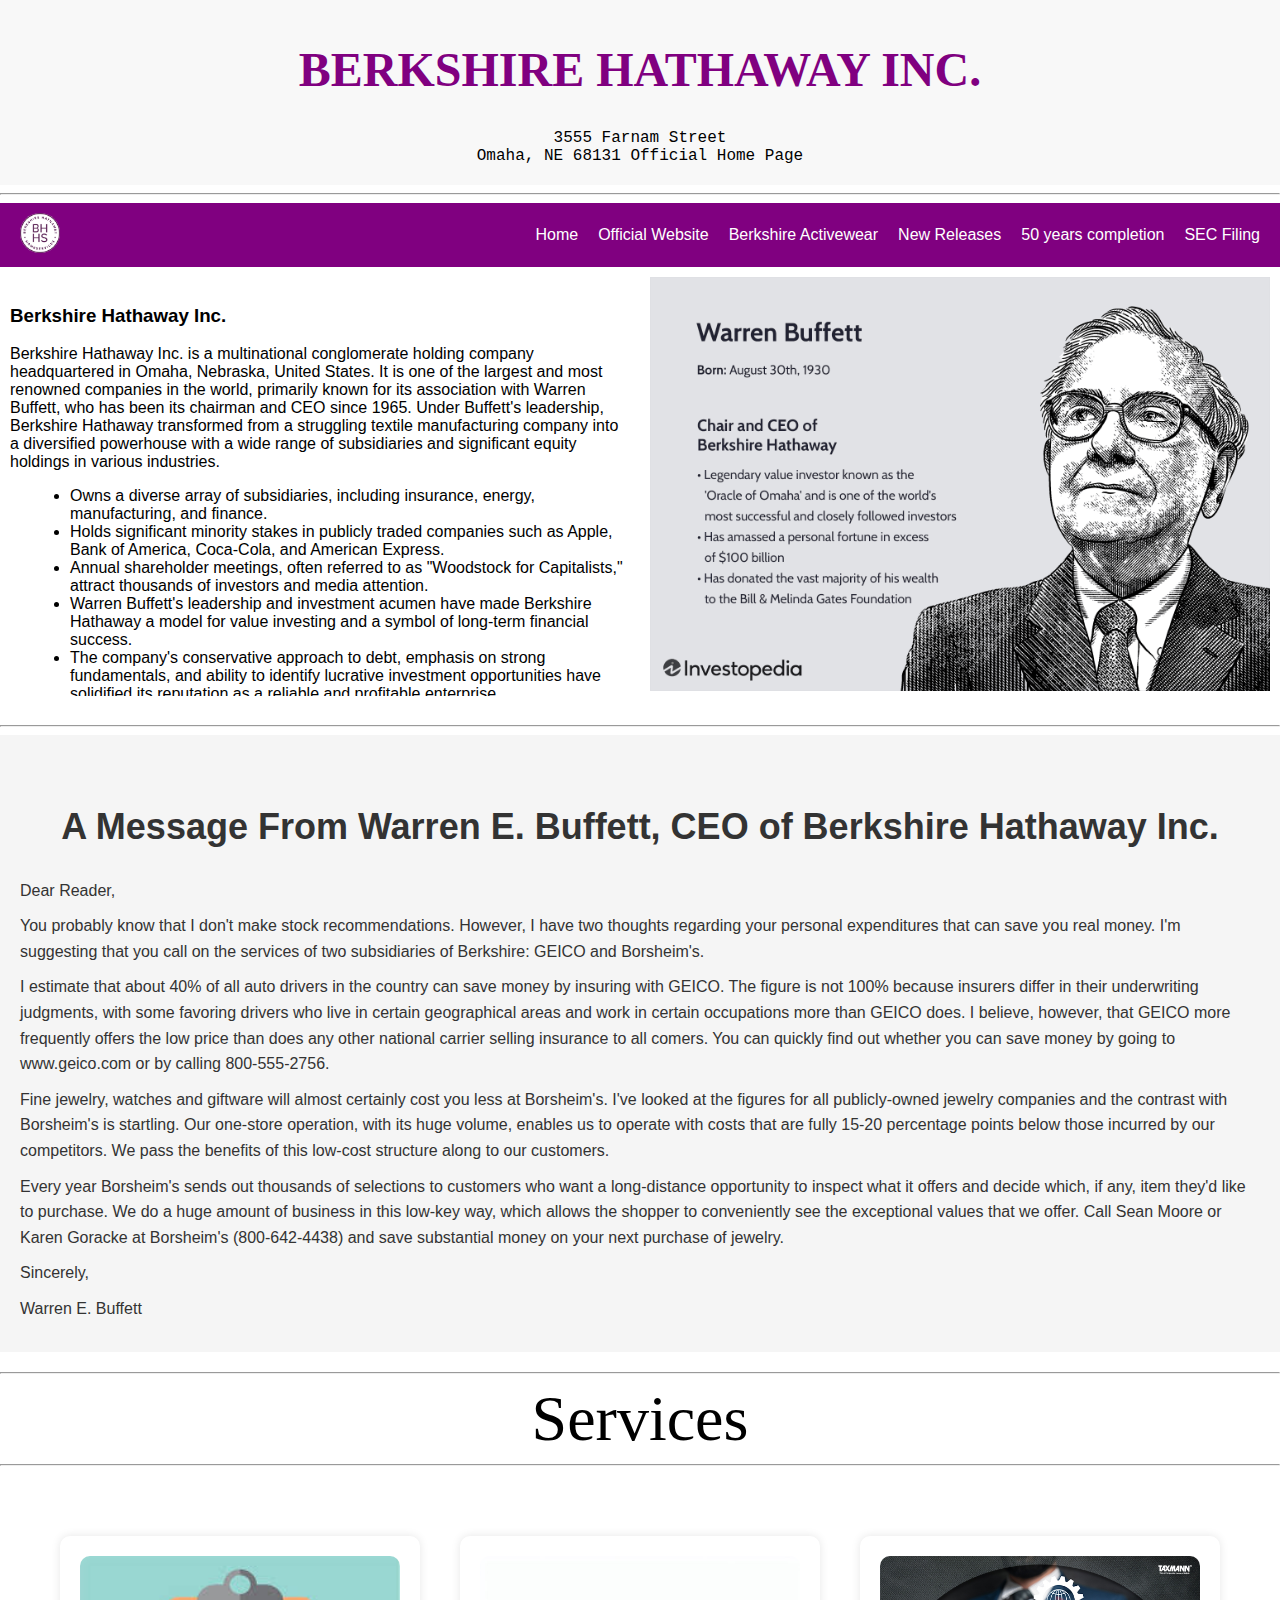
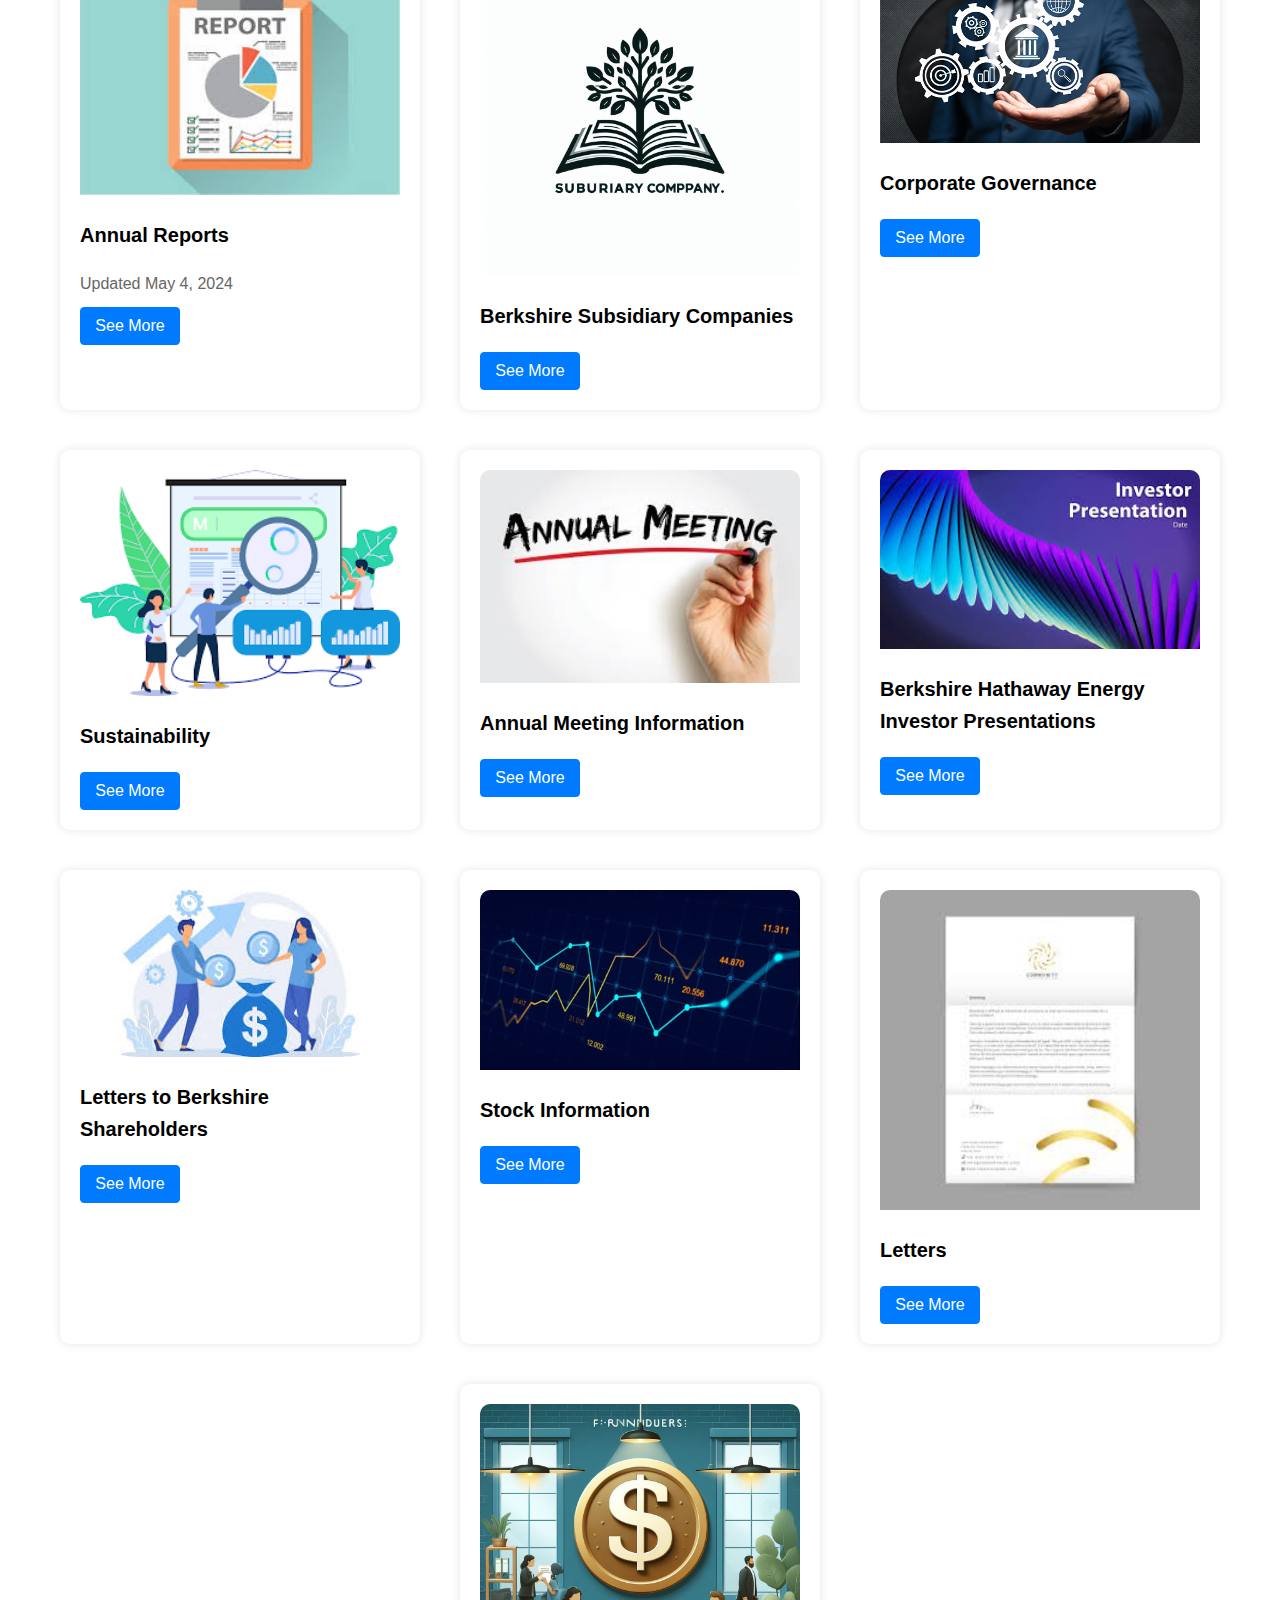
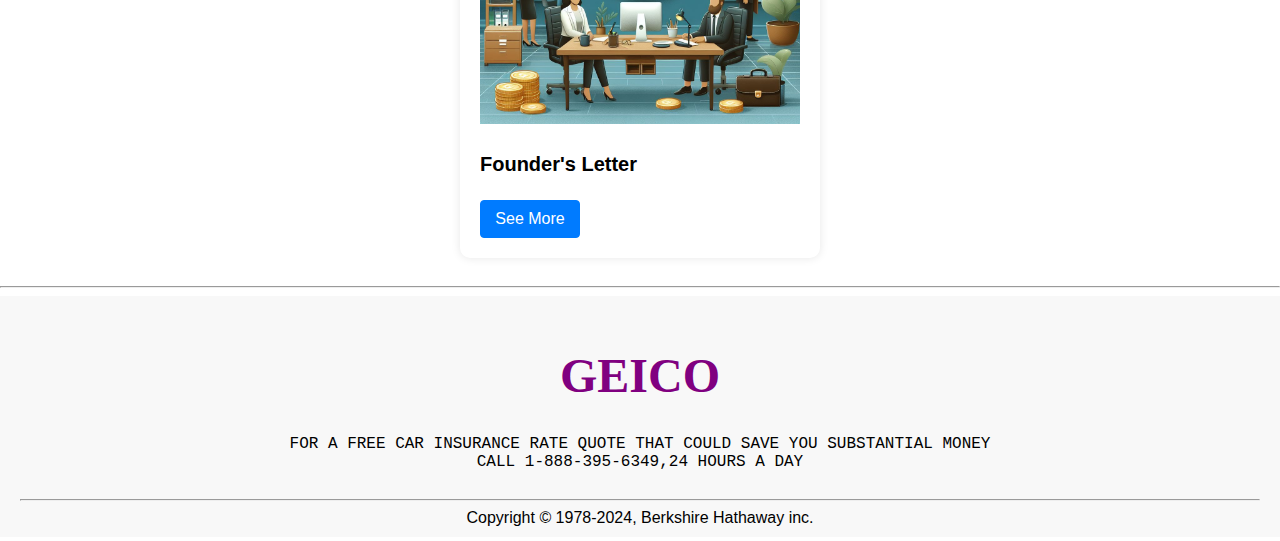
<file: index.html>
<!DOCTYPE html>
<html lang="en">

<head>
    <meta charset="UTF-8">
    <meta name="viewport" content="width=device-width, initial-scale=1.0">
    <title>BERKSHIRE HATHAWAY INC</title>
    <link rel="stylesheet" href="style.css">
    <meta name="apple-mobile-web-app-status-bar-style" content="default" />
    <meta name="mobile-web-app-capable" content="yes" />
    <meta id="viewport" name="viewport"
        content="width=device-width, initial-scale=1, minimum-scale=1, maximum-scale=2, viewport-fit=cover" />
    <meta name="theme-color" content="#ffffff" />
    <link href="images/homepage/logo.png" rel="icon">
    <link href="images/homepage/logo.png" rel="apple-touch-icon">
    
</head>

<body>
    <div class="main">
    <div class="page1">
    <header>
        <div class="head">
            <div class="data">
                <h1 class="bhi">BERKSHIRE HATHAWAY INC.</h1>
                <p class="bhi-text">3555 Farnam Street<br>
                    Omaha, NE 68131
                    Official Home Page</p>
            </div>
        </div>
    </header>
    <hr>
    <nav class="navbar">
        <div class="logo">
            <img src="images/homepage/logo.png" alt="Berkshire Hathaway Logo" style="border-radius: 50%;">
        </div>
        <ul class="nav-links">
            <li><a href="index.html">Home</a></li>
            <li><a href="https://www.berkshirehathaway.com/">Official Website</a></li>
            <li><a href="https://berkshirewear.com/">Berkshire Activewear</a></li>
            <li><a href="https://www.berkshirehathaway.com/news/2024news.html">New Releases</a></li>
            <li><a href="https://www.ebay.com/itm/185860708853">50 years completion</a></li>
            <li><a href="https://www.sec.gov/cgi-bin/browse-edgar?company=berkshire+hathaway&match=&CIK=&filenum=&State=&Country=&SIC=&owner=exclude&Find=Find+Companies&action=getcompany">SEC Filing</a></li>
        </ul>
    </nav>
    <div class="image-info-container">
        <div class="image-info scrollable-div">
            <h3>Berkshire Hathaway Inc.</h3>
            <p>Berkshire Hathaway Inc. is a multinational conglomerate holding company headquartered in Omaha, Nebraska,
                United States. It is one of the largest and most renowned companies in the world, primarily known for
                its association with Warren Buffett, who has been its chairman and CEO since 1965. Under Buffett's
                leadership, Berkshire Hathaway transformed from a struggling textile manufacturing company into a
                diversified powerhouse with a wide range of subsidiaries and significant equity holdings in various
                industries.</p>
            <ul>
                <li>Owns a diverse array of subsidiaries, including insurance, energy, manufacturing, and finance.</li>
                <li>Holds significant minority stakes in publicly traded companies such as Apple, Bank of America,
                    Coca-Cola, and American Express.</li>
                <li>Annual shareholder meetings, often referred to as "Woodstock for Capitalists," attract thousands of
                    investors and media attention.</li>
                <li>Warren Buffett's leadership and investment acumen have made Berkshire Hathaway a model for value
                    investing and a symbol of long-term financial success.</li>
                <li>The company's conservative approach to debt, emphasis on strong fundamentals, and ability to
                    identify lucrative investment opportunities have solidified its reputation as a reliable and
                    profitable enterprise.</li>
                <li>As Buffett approaches the later stages of his career, the question of succession has garnered
                    significant attention. However, with a strong management team in place and a clear investment
                    philosophy, Berkshire Hathaway is well-positioned to continue its legacy of excellence and growth in
                    the years to come.</li>
            </ul>
        </div>
        <div class="image-container">
            <img src="images/homepage/owner.png" alt="Berkshire Hathaway Logo" style="border-radius: 0%;">
        </div>
    </div>
    <hr>
</div>
    <div class="page2">
    <div class="message-from-warren">
        <h2>A Message From Warren E. Buffett, CEO of Berkshire Hathaway Inc.</h2>
        <p>Dear Reader,</p>
        <p>You probably know that I don't make stock recommendations. However, I have two thoughts regarding your
            personal expenditures that can save you real money. I'm suggesting that you call on the services of two
            subsidiaries of Berkshire: GEICO and Borsheim's.</p>
        <p>I estimate that about 40% of all auto drivers in the country can save money by insuring with GEICO. The
            figure is not 100% because insurers differ in their underwriting judgments, with some favoring drivers who
            live in certain geographical areas and work in certain occupations more than GEICO does. I believe, however,
            that GEICO more frequently offers the low price than does any other national carrier selling insurance to
            all comers. You can quickly find out whether you can save money by going to www.geico.com or by calling
            800-555-2756.</p>
        <p>Fine jewelry, watches and giftware will almost certainly cost you less at Borsheim's. I've looked at the
            figures for all publicly-owned jewelry companies and the contrast with Borsheim's is startling. Our
            one-store operation, with its huge volume, enables us to operate with costs that are fully 15-20 percentage
            points below those incurred by our competitors. We pass the benefits of this low-cost structure along to our
            customers.</p>
        <p>Every year Borsheim's sends out thousands of selections to customers who want a long-distance opportunity to
            inspect what it offers and decide which, if any, item they'd like to purchase. We do a huge amount of
            business in this low-key way, which allows the shopper to conveniently see the exceptional values that we
            offer. Call Sean Moore or Karen Goracke at Borsheim's (800-642-4438) and save substantial money on your next
            purchase of jewelry.</p>
        <p>Sincerely,</p>
        <p>Warren E. Buffett</p>
    </div>
    </div>
    <hr>
    <div class="secvice-titile">Services
    </div>
    <hr>
    <section class="services">
        <div class="service-card">
            <img src="images/homepage/services/annualReport.jpeg" alt="Service 1 Image">
            <h3>Annual Reports</h3>
            <p>
                Updated May 4, 2024
            </p>
            <a href="reports.html">
                <button class="btn btn-primary">See More</button>
            </a>
        </div>
        <div class="service-card">
            <img src="images/homepage/services/subsidarycompany.jpeg" alt="Service 1 Image">
            <h3>Berkshire Subsidiary Companies</h3>
            <a href="susidiarycompany.html">
                <button class="btn btn-primary">See More</button>
            </a>

        </div>
        <div class="service-card">
            <img src="images/homepage/services/corparategavernance.jpg" alt="Service 1 Image">
            <h3>Corporate Governance</h3>
            <a href="corperategov.html">
                <button class="btn btn-primary">See More</button>
            </a>

        </div>
        <div class="service-card">
            <img src="images/homepage/services/sutanability.png" alt="Service 1 Image">
            <h3>Sustainability</h3>
            <a href="sustainability.html">
                <button class="btn btn-primary">See More</button>
            </a>
        </div>
        
        <div class="service-card">
            <img src="images/homepage/services/annualmetting.jpeg" alt="Service 1 Image">
            <h3>Annual Meeting Information</h3>
            <a href="annualmetting.html">
                <button class="btn btn-primary">See More</button>
            </a>
        </div>
        <div class="service-card">
            <img src="images/homepage/services/innvaestorpresentation.jpeg" alt="Service 1 Image">
            <h3>Berkshire Hathaway Energy Investor Presentations</h3>
            <a href="investorpresentation.html">
                <button class="btn btn-primary">See More</button>
            </a>
        </div>
        <div class="service-card">
            <img src="images/homepage/services/shareholderas.jpeg" alt="Service 1 Image">
            <h3>Letters to Berkshire Shareholders</h3>
            <a href="shareholders.html">
                <button class="btn btn-primary">See More</button>
            </a>
        </div>
        
        <div class="service-card">
            <img src="images/homepage/services/stock.webp" alt="Service 1 Image">
            <h3>Stock Information</h3>
            <a href="stock.html">
                <button class="btn btn-primary">See More</button>
                </a>
            
        </div>
        <div class="service-card">
            <img src="images/homepage/services/letters.jpeg" alt="Service 1 Image">
            <h3>Letters</h3>
            <a href="letters.html">
                <button class="btn btn-primary">See More</button>
            </a>
        </div>

        <div class="service-card">
            <img src="images/homepage/services/founder.png" alt="Service 1 Image">
            <h3>Founder's Letter</h3>
            <a href="letter2.html">
                <button class="btn btn-primary">See More</button>
            </a>
        </div>
    

        <!-- Add more service cards as needed -->
    </section>
    <hr>
    <footer>
    <header>
        <div class="head">
            <div class="data">
                <h1 class="bhi">GEICO</h1>
                <p class="bhi-text">FOR A FREE CAR INSURANCE RATE QUOTE THAT COULD SAVE YOU SUBSTANTIAL MONEY<br>
                   CALL 1-888-395-6349,24 HOURS A DAY
                    </p>
            </div>
        </div>
    </header>
    <hr>
    <div class="footline">Copyright &#169 1978-2024, Berkshire Hathaway inc.</div>
</footer>
</div>
</body>

<script src="main.js"></script>
</html>
</file>
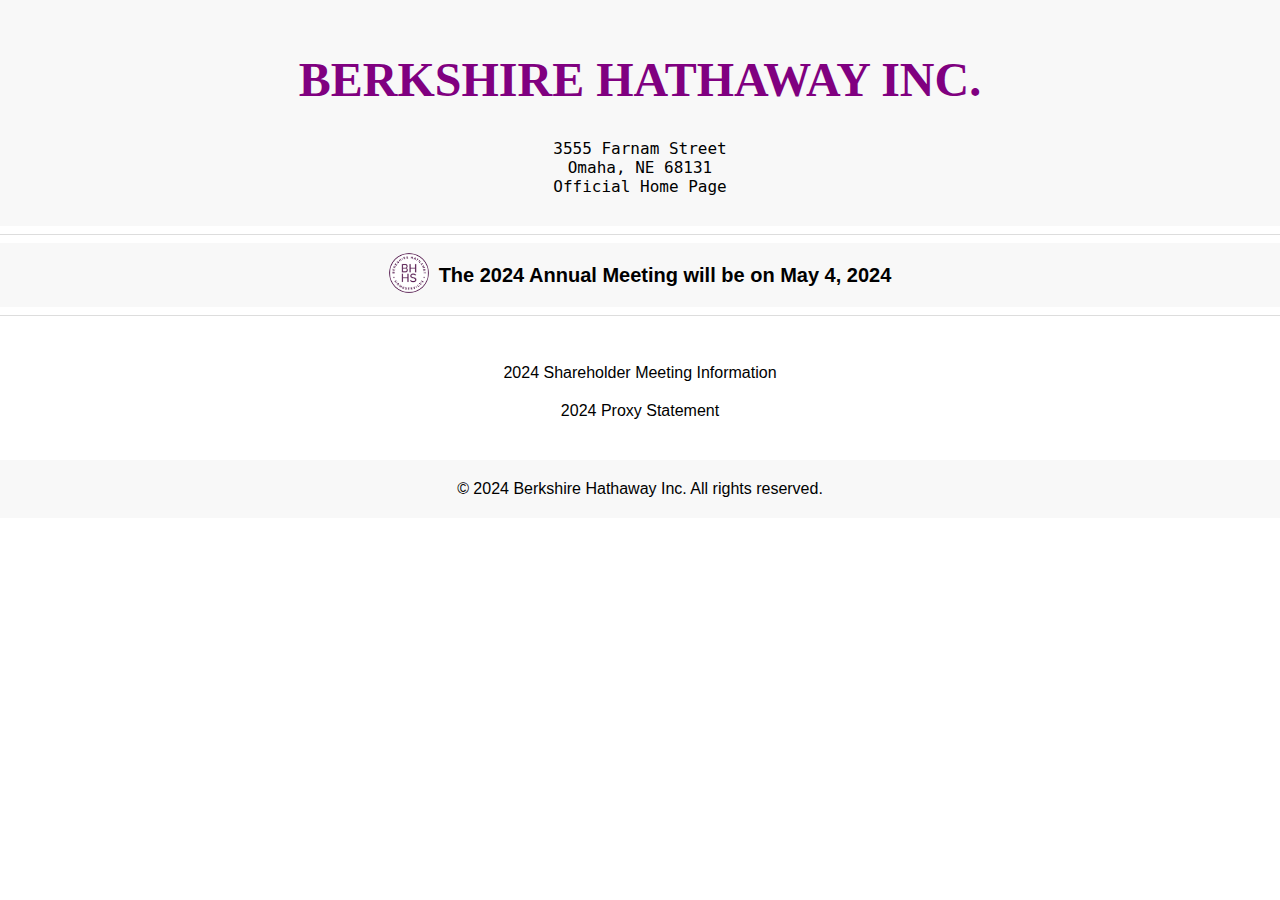
<file: annualmetting.html>
<!DOCTYPE html>
<html lang="en">

<head>
    <meta charset="UTF-8">
    <meta name="viewport" content="width=device-width, initial-scale=1.0">
    <title>Annual Meeting</title>
    <link rel="stylesheet" href="style.css">
    <meta name="apple-mobile-web-app-status-bar-style" content="default" />
    <meta name="mobile-web-app-capable" content="yes" />
    <meta id="viewport" name="viewport"
        content="width=device-width, initial-scale=1, minimum-scale=1, maximum-scale=2, viewport-fit=cover" />
    <meta name="theme-color" content="#ffffff" />
    <link href="images/homepage/logo.png" rel="icon">
    <link href="images/homepage/logo.png" rel="apple-touch-icon">
    <style>
        body {
            font-family: Arial, sans-serif;
        }

        .navbar {
            display: flex;
            align-items: center;
            justify-content: center;
            background-color: #f8f8f8;
            padding: 10px;
        }

        .logo {
            margin-right: 10px;
        }

        .navbar b {
            font-size: 20px;
        }

        header .head {
            text-align: center;
            padding: 10px;
        }

        .content {
            text-align: center;
            padding: 20px;
        }

        .content li {
            list-style: none;
            margin: 20px 0;
        }

        .content a {
            font-size: 1rem;
            color: #000;
            text-decoration: none;
        }

        .content a:hover {
            text-decoration: underline;
        }

        hr {
            border: 0;
            height: 1px;
            background: #ddd;
        }

        footer {
            text-align: center;
            padding: 20px 0;
        }
    </style>
</head>

<body>
    <header>
        <div class="head">
            <div class="data">
                <h1 class="bhi">BERKSHIRE HATHAWAY INC.</h1>
                <p class="bhi-text">3555 Farnam Street<br> Omaha, NE 68131<br> Official Home Page</p>
            </div>
        </div>
    </header>
    <hr>
    <nav class="navbar">
        <div class="logo">
            <img src="images/homepage/logo.png" alt="Berkshire Hathaway Logo" style="border-radius: 50%;">
        </div>
        <b>The 2024 Annual Meeting will be on May 4, 2024</b>
    </nav>
    <hr>
    <div class="content">
        <li>
            <a href="https://www.berkshirehathaway.com/meet01/visguide2024.pdf">2024 Shareholder Meeting Information</a>
        </li>
        <li>
            <a href="https://www.berkshirehathaway.com/meet01/2024proxystmt.pdf">2024 Proxy Statement</a>
        </li>
    </div>
    <footer>
        &copy; 2024 Berkshire Hathaway Inc. All rights reserved.
    </footer>
</body>

</html>
</file>
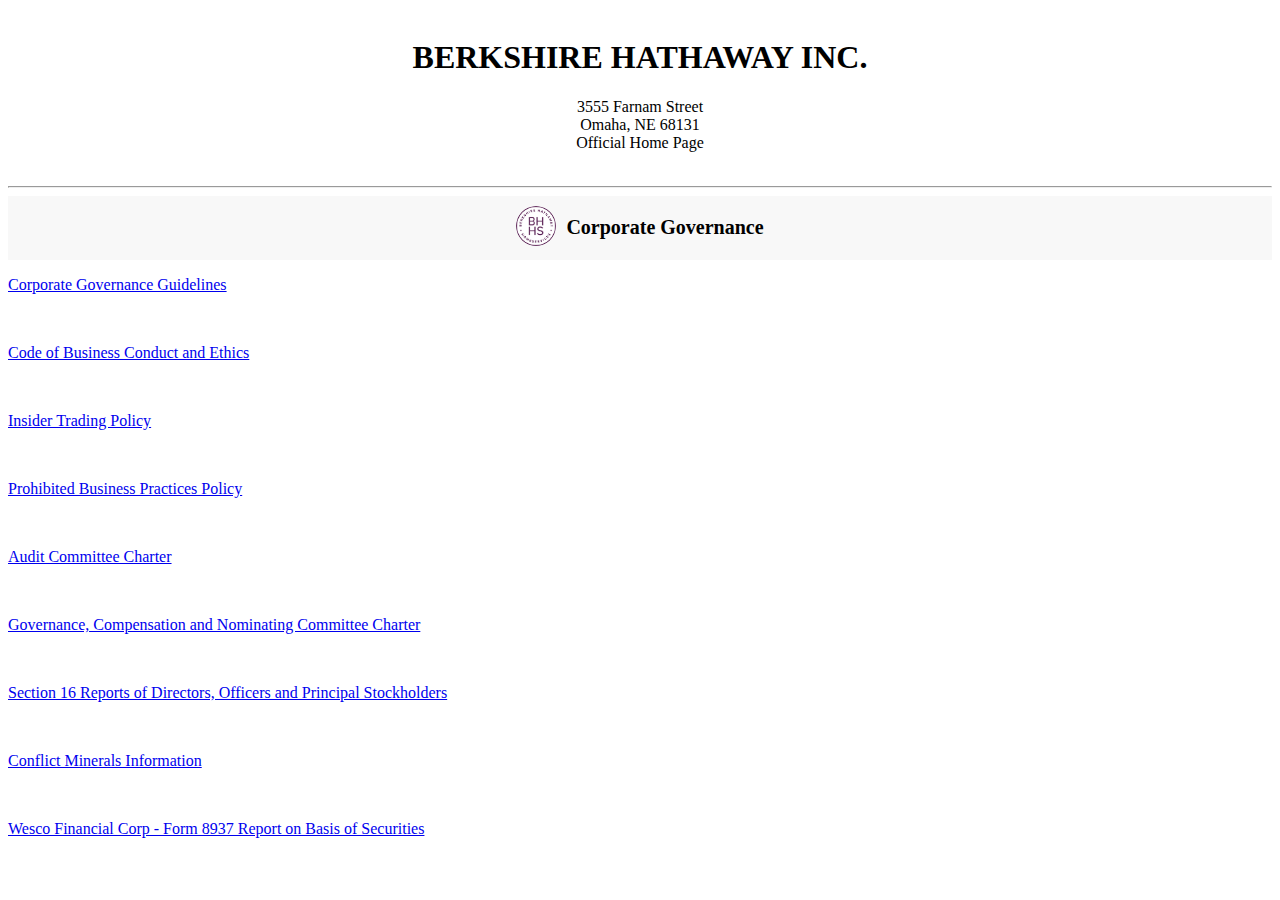
<file: corperategov.html>
<!DOCTYPE html>
<html lang="en">

<head>
    <meta charset="UTF-8">
    <meta name="viewport" content="width=device-width, initial-scale=1.0">
    <title>Corporate Governance</title>
   
    <meta name="apple-mobile-web-app-status-bar-style" content="default" />
    <meta name="mobile-web-app-capable" content="yes" />
    <meta id="viewport" name="viewport"
        content="width=device-width, initial-scale=1, minimum-scale=1, maximum-scale=2, viewport-fit=cover" />
    <meta name="theme-color" content="#ffffff" />
    <link href="images/homepage/logo.png" rel="icon">
    <link href="images/homepage/logo.png" rel="apple-touch-icon">
    <style>
        .navbar {
            display: flex;
            justify-content: center;
            align-items: center;
            background-color: #f8f8f8;
            padding: 10px;
        }
        .logo img {
    height: 40px;
}

        .navbar .logo img {
            margin-right: 10px;
        }
        .img {
    overflow-clip-margin: content-box;
    overflow: clip;
}
        .navbar b {
            font-size: 20px;
            color: #000; /* or any specific color you want */
        }

        .navbar a {
            text-decoration: none;
            color: #000; /* or any specific color you want */
        }

        .navbar a:hover {
            color: red; /* Change to red on hover */
        }

        header .head {
            text-align: center;
            padding: 10px;
        }
    </style>
</head>

<body>
    <header>
        <div class="head">
            <div class="data">
                <h1 class="bhi">BERKSHIRE HATHAWAY INC.</h1>
                <p class="bhi-text">3555 Farnam Street<br> Omaha, NE 68131<br> Official Home Page</p>
            </div>
        </div>
    </header>
    <hr>
    <nav class="navbar">
        <div class="logo">
            <img src="images/homepage/logo.png" alt="Berkshire Hathaway Logo" style="border-radius: 50%;">
        </div>
        <b>Corporate Governance</b>
    </nav>

    <DL>
        <DT>
            <A HREF="https://www.berkshirehathaway.com/govern/corpgov.pdf">Corporate Governance Guidelines</A></DT>
    </DL>
    <br>
    <DL>
        <DT>
            <A HREF="https://www.berkshirehathaway.com/govern/ethics.pdf">Code of Business Conduct and Ethics</A></DT>
    </DL>
    <br>
    <DL>
        <DT>
            <A HREF="https://www.berkshirehathaway.com/govern/inside.pdf">Insider Trading Policy</A></DT>
    </DL>
    <br>
    <DL>
        <DT>
            <A HREF="https://www.berkshirehathaway.com/govern/pbpp.html">Prohibited Business Practices Policy</A></DT>
    </DL>
    <br>
    <DL>
        <DT>
            <A HREF="https://www.berkshirehathaway.com/govern/audit.pdf">Audit Committee Charter</A></DT>
    </DL>
    <br>
    <DL>
        <DT>
            <A HREF="https://www.berkshirehathaway.com/govern/comp.pdf">Governance, Compensation and Nominating Committee Charter</A></DT>
    </DL>
    <br>
    <DL>
        <DT>
            <A HREF="https://www.sec.gov/edgar/browse/?CIK=1067983&owner=only">Section 16 Reports of Directors, Officers and Principal Stockholders</A>
        </DT>
    </DL>
    <br>
    <DL>
        <DT>
            <A HREF="https://www.berkshirehathaway.com/govern/ConflictMineralsInformation.html">Conflict Minerals Information</A></DT>
    </DL>
    <br>
    <DL>
        <DT>
            <A HREF="https://www.berkshirehathaway.com/govern/Wesco%20Form%208937%20Report%20of%20Organizational%20Actions%20Affecting%20Basis%20in%20Securitites.pdf">Wesco Financial Corp - Form 8937 Report on Basis of Securities</A></DT>
    </DL>
    <br>

</body>

</html>
</file>
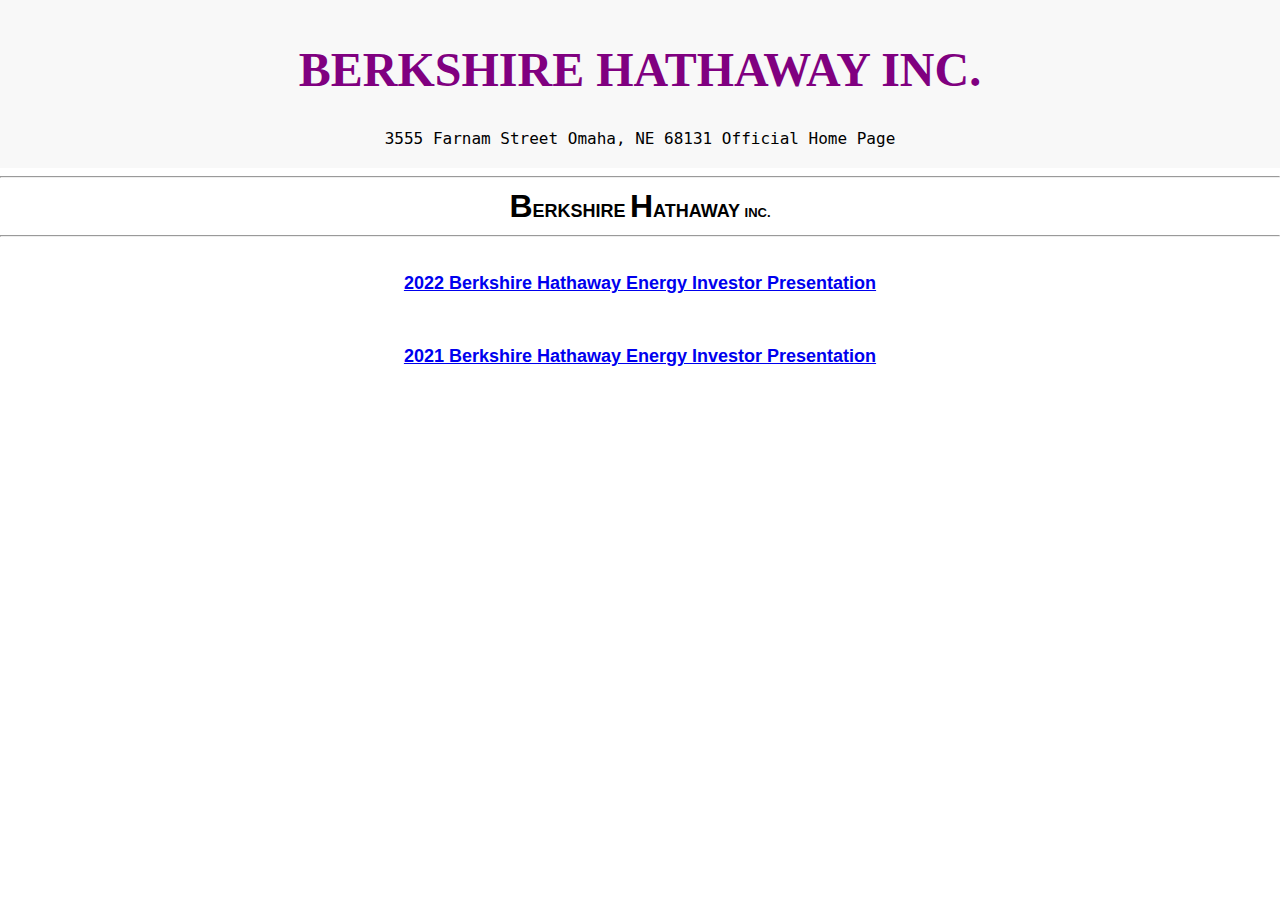
<file: investorpresentation.html>
<!DOCTYPE html>
<html lang="en">

<head>
    <meta charset="UTF-8">
    <meta name="viewport" content="width=device-width, initial-scale=1.0">
    <title> Investor Presentations</title>
    <link rel="stylesheet" href="style.css">
    <meta name="apple-mobile-web-app-status-bar-style" content="default" />
    <meta name="mobile-web-app-capable" content="yes" />
    <meta id="viewport" name="viewport"
        content="width=device-width, initial-scale=1, minimum-scale=1, maximum-scale=2, viewport-fit=cover" />
    <meta name="theme-color" content="#ffffff" />
    <link href="images/homepage/logo.png" rel="icon">
    <link href="images/homepage/logo.png" rel="apple-touch-icon">
</head>

<body>
    <header>
        <div class="head">
            <div class="data">
                <h1 class="bhi">BERKSHIRE HATHAWAY INC.</h1>
                <p class="bhi-text">3555 Farnam Street
                    Omaha, NE 68131
                    Official Home Page</p>
            </div>
        </div>
    </header>
    <hr>
   
</body>

<B><FONT SIZE=6><P ALIGN="CENTER">B</FONT><FONT SIZE=4>ERKSHIRE</FONT> <FONT SIZE=6>H</FONT><FONT SIZE=4>ATHAWAY</FONT> <FONT SIZE=2>INC.</P>
</FONT>

<hr>
<br><FONT SIZE=4><p align="center">
<A HREF="https://www.berkshirehathaway.com/bhenergy/BHE2022InvestPresent.pdf">2022 Berkshire Hathaway Energy Investor Presentation</A>

<br><br><br><FONT SIZE=4><p align="center">
<A HREF="https://www.berkshirehathaway.com/bhenergy/BHE2021InvestPresent.pdf">2021 Berkshire Hathaway Energy Investor Presentation</A>

</html>
</file>
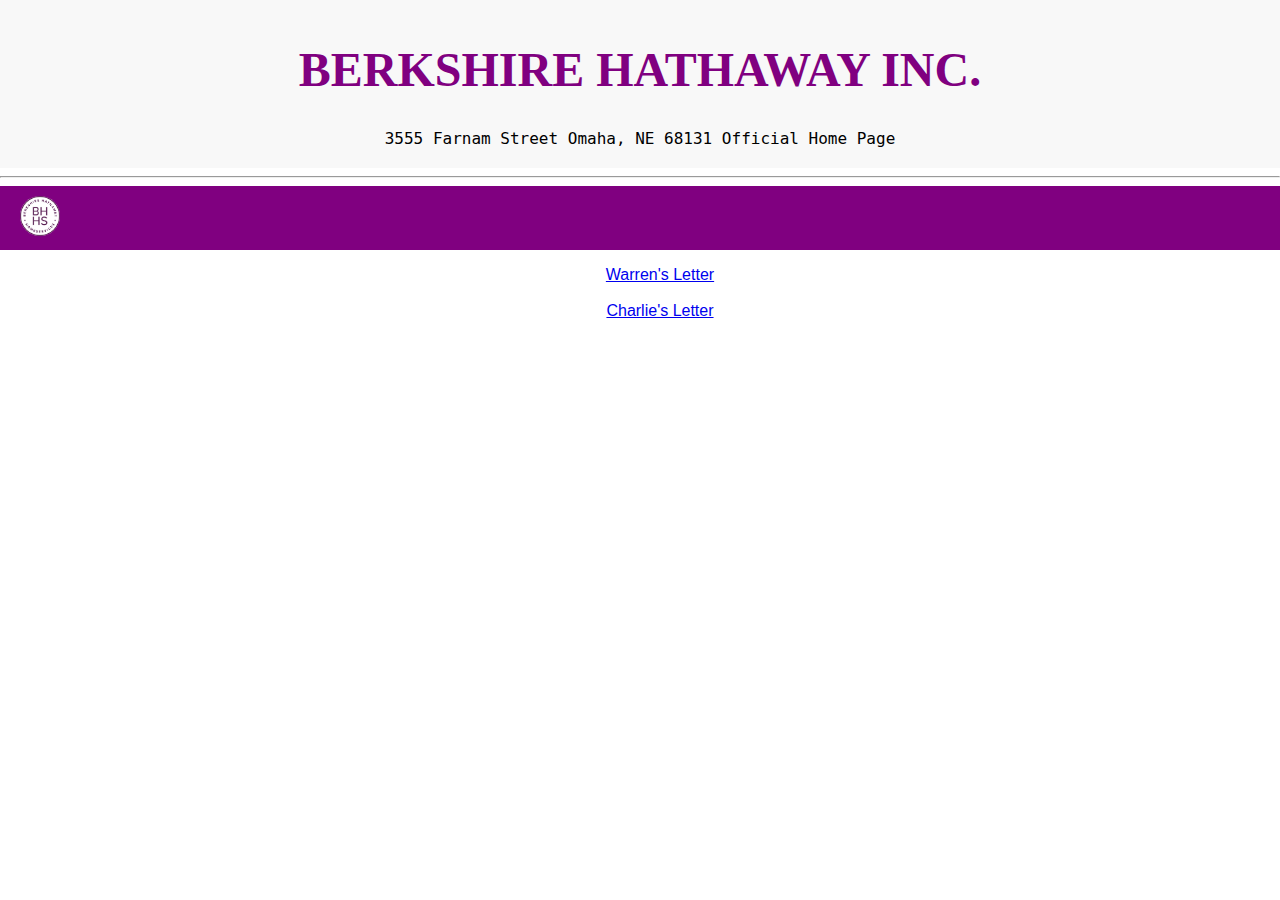
<file: letter2.html>
<!DOCTYPE html>
<html lang="en">

<head>
    <meta charset="UTF-8">
    <meta name="viewport" content="width=device-width, initial-scale=1.0">
    <title>Sustainability</title>
    <link rel="stylesheet" href="style.css">
    <meta name="apple-mobile-web-app-status-bar-style" content="default" />
    <meta name="mobile-web-app-capable" content="yes" />
    <meta id="viewport" name="viewport"
        content="width=device-width, initial-scale=1, minimum-scale=1, maximum-scale=2, viewport-fit=cover" />
    <meta name="theme-color" content="#ffffff" />
    <link href="images/homepage/logo.png" rel="icon">
    <link href="images/homepage/logo.png" rel="apple-touch-icon">
</head>

<body>
    <header>
        <div class="head">
            <div class="data">
                <h1 class="bhi">BERKSHIRE HATHAWAY INC.</h1>
                <p class="bhi-text">3555 Farnam Street
                    Omaha, NE 68131
                    Official Home Page</p>
            </div>
        </div>
    </header>
    <hr>
    <nav class="navbar">
        <div class="logo">
            <img src="images/homepage/logo.png" alt="Berkshire Hathaway Logo" style="border-radius: 50%;">
        </div>
       
    </nav>
</body>




<MENU><CENTER>
<DL>
<DT>
<A HREF="https://www.berkshirehathaway.com/SpecialLetters/WEB%20past%20present%20future%202014.pdf">Warren's Letter</A></DT>
</DL>
<br>
<DL>
<DT>
<A HREF="https://www.berkshirehathaway.com/SpecialLetters/CTM%20past%20present%20future%202014.pdf">Charlie's Letter</A></DT>
</DL>
<br>
<br>

</html>
</file>
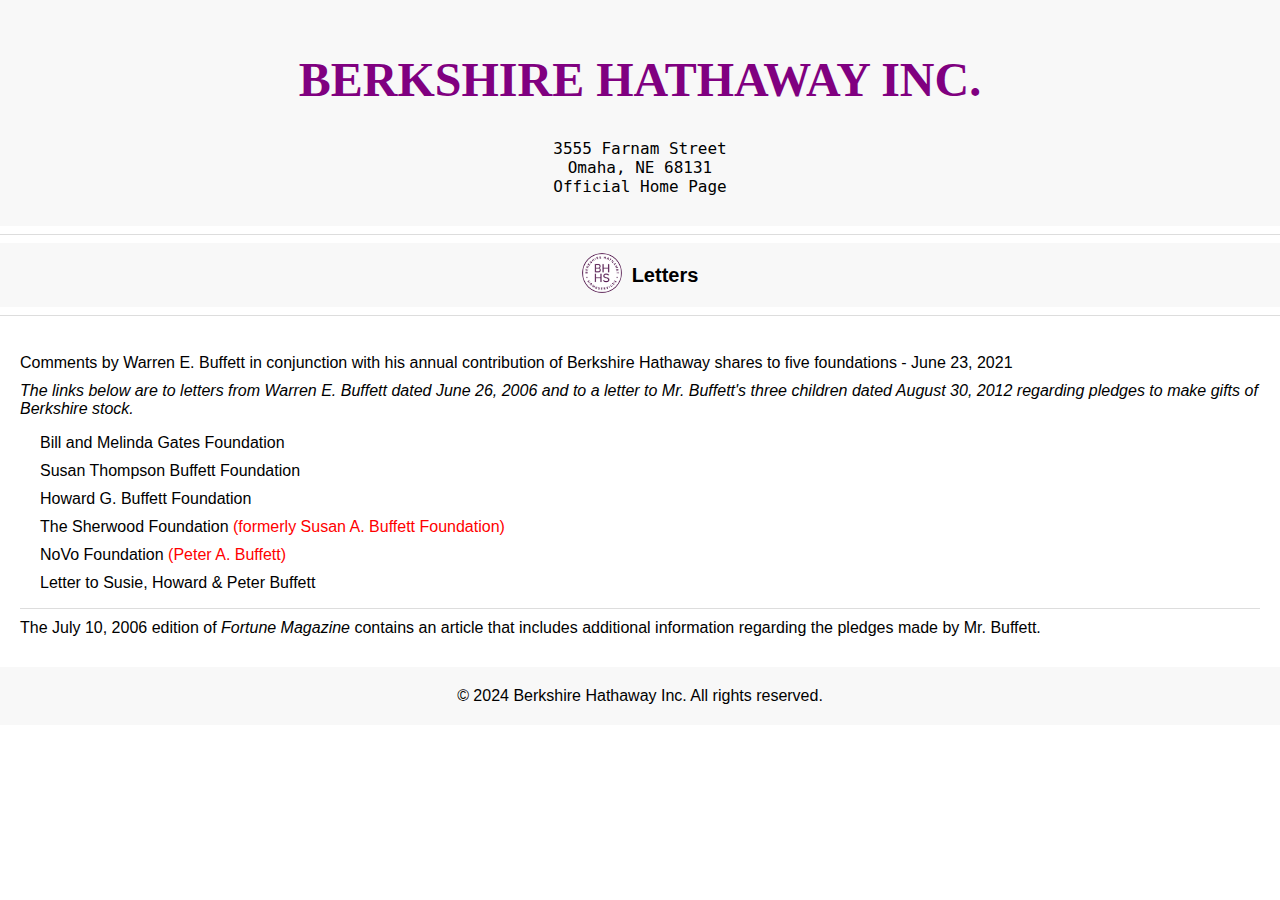
<file: letters.html>
<!DOCTYPE html>
<html lang="en">

<head>
    <meta charset="UTF-8">
    <meta name="viewport" content="width=device-width, initial-scale=1.0">
    <title>LETTERS</title>
    <link rel="stylesheet" href="style.css">
    <meta name="apple-mobile-web-app-status-bar-style" content="default" />
    <meta name="mobile-web-app-capable" content="yes" />
    <meta id="viewport" name="viewport"
        content="width=device-width, initial-scale=1, minimum-scale=1, maximum-scale=2, viewport-fit=cover" />
    <meta name="theme-color" content="#ffffff" />
    <link href="images/homepage/logo.png" rel="icon">
    <link href="images/homepage/logo.png" rel="apple-touch-icon">
    <style>
        body {
            font-family: Arial, sans-serif;
        }

        .navbar {
            display: flex;
            align-items: center;
            justify-content: center;
            background-color: #f8f8f8;
            padding: 10px;
        }

        .logo {
            margin-right: 10px;
        }

        .navbar b {
            font-size: 20px;
        }

        header .head {
            text-align: center;
            padding: 10px;
        }

        .content {
            padding: 20px;
        }

        .content a {
            font-size: 1rem;
            color: #000;
            text-decoration: none;
        }

        .content li,a:hover{
         color:red;
        }
        ul {
            list-style-type: none;
            padding: 0;
        }

        ul li {
            margin: 10px 0;
        }

        hr {
            border: 0;
            height: 1px;
            background: #ddd;
        }

        footer {
            text-align: center;
            padding: 20px 0;
        }
    </style>
</head>

<body>
    <header>
        <div class="head">
            <div class="data">
                <h1 class="bhi">BERKSHIRE HATHAWAY INC.</h1>
                <p class="bhi-text">3555 Farnam Street<br> Omaha, NE 68131<br> Official Home Page</p>
            </div>
        </div>
    </header>
    <hr>
    <nav class="navbar">
        <div class="logo">
            <img src="images/homepage/logo.png" alt="Berkshire Hathaway Logo" style="border-radius: 50%;">
        </div>
        <b>Letters</b>
    </nav>
    <hr>
    <div class="content">
        <p><a href="https://www.berkshirehathaway.com/donate/jun2321.pdf">Comments by Warren E. Buffett in conjunction with his annual contribution of Berkshire Hathaway shares to five foundations - June 23, 2021</a></p>
        
        <p><i>The links below are to letters from Warren E. Buffett dated June 26, 2006 and to a letter to Mr. Buffett's three children dated August 30, 2012 regarding pledges to make gifts of Berkshire stock.</i></p>
        <ul>
            <li><a href="https://www.berkshirehathaway.com/donate/bmgfltr.pdf">Bill and Melinda Gates Foundation</a></li>
            <li><a href="https://www.berkshirehathaway.com/donate/stbfltr.pdf">Susan Thompson Buffett Foundation</a></li>
            <li><a href="https://www.berkshirehathaway.com/donate/hgbltr.pdf">Howard G. Buffett Foundation</a></li>
            <li><a href="https://www.berkshirehathaway.com/donate/sabltr.pdf">The Sherwood Foundation</a> (formerly Susan A. Buffett Foundation)</li>
            <li><a href="https://www.berkshirehathaway.com/donate/pabltr.pdf">NoVo Foundation</a> (Peter A. Buffett)</li>
            <li><a href="https://www.berkshirehathaway.com/donate/shpltr.pdf">Letter to Susie, Howard & Peter Buffett</a></li>
        </ul>

        <hr>
        <p>The July 10, 2006 edition of <i>Fortune Magazine</i> contains an <a href="fortune071006.pdf">article</a> that includes additional information regarding the pledges made by Mr. Buffett.</p>
    </div>
    <footer>
        &copy; 2024 Berkshire Hathaway Inc. All rights reserved.
    </footer>
</body>

</html>
</file>
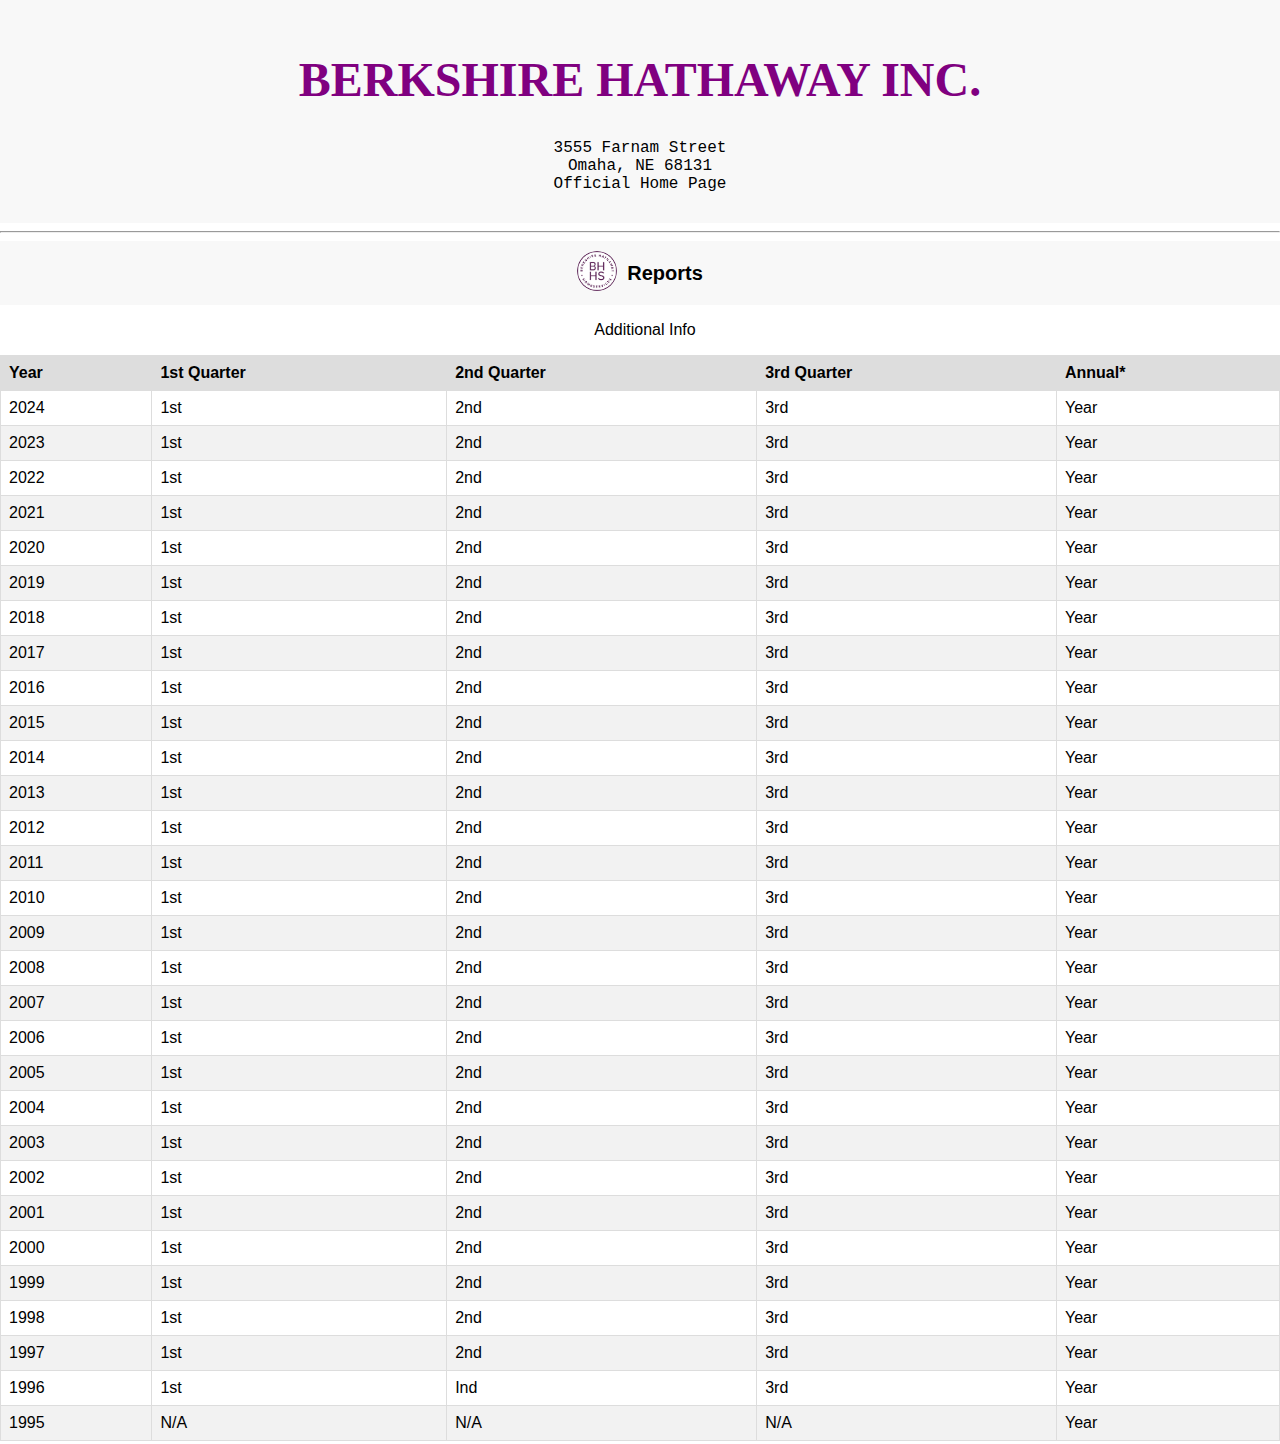
<file: reports.html>
<!DOCTYPE html>
<html lang="en">

<head>
    <meta charset="UTF-8">
    <meta name="viewport" content="width=device-width, initial-scale=1.0">
    <title>Annual & Interim Reports</title>
    <link rel="stylesheet" href="style.css">
    <meta name="apple-mobile-web-app-status-bar-style" content="default" />
    <meta name="mobile-web-app-capable" content="yes" />
    <meta id="viewport" name="viewport" content="width=device-width, initial-scale=1, minimum-scale=1, maximum-scale=2, viewport-fit=cover" />
    <meta name="theme-color" content="#ffffff" />
    <link href="images/homepage/logo.png" rel="icon">
    <link href="images/homepage/logo.png" rel="apple-touch-icon">
    <style>
        body {
            font-family: Arial, sans-serif;
        }

        table {
            border-collapse: collapse;
            width: 100%;
        }

        th, td {
            padding: 8px;
            text-align: left;
            border: 1px solid #ddd;
        }

        tr:nth-child(even) {
            background-color: #f2f2f2;
        }

        th {
            background-color: #ddd;
        }

        .navbar {
            display: flex;
            align-items: center;
            justify-content: center;
            background-color: #f8f8f8;
            padding: 10px;
        }

        .logo {
            margin-right: 10px;
        }

        .navbar b {
            font-size: 20px;
        }

        header .head {
            text-align: center;
            padding: 10px;
        }

        ul {
            list-style-type: none;
            padding: 0;
        }

        ul li {
            display: inline;
            margin-right: 10px;
        }

        ul li a {
            text-decoration: none;
            color: #000;
        }
    </style>
</head>

<body>
    <header>
        <div class="head">
            <div class="data">
                <h1 class="bhi">BERKSHIRE HATHAWAY INC.</h1>
                <p class="bhi-text">3555 Farnam Street<br> Omaha, NE 68131<br> Official Home Page</p>
            </div>
        </div>
    </header>
    <hr>
    <nav class="navbar">
        <div class="logo">
            <img src="images/homepage/logo.png" alt="Berkshire Hathaway Logo" style="border-radius: 50%;">
        </div>
        <b>Reports</b>
    </nav>

    <ul style="text-align: center;">
        <li><a href="https://threeinsurance.com/">Additional Info</a></li>
    </ul>

    <table>
        <thead>
            <tr>
                <th>Year</th>
                <th>1st Quarter</th>
                <th>2nd Quarter</th>
                <th>3rd Quarter</th>
                <th>Annual*</th>
            </tr>
        </thead>
        <tbody>
            <tr>
                <td>2024</td>
                <td>1st</td>
                <td>2nd</td>
                <td>3rd</td>
                <td>Year</td>
            </tr>
            <tr>
                <td>2023</td>
                <td>1st</td>
                <td>2nd</td>
                <td>3rd</td>
                <td>Year</td>
            </tr>
            <tr>
                <td>2022</td>
                <td>1st</td>
                <td>2nd</td>
                <td>3rd</td>
                <td>Year</td>
            </tr>
            <tr>
                <td>2021</td>
                <td>1st</td>
                <td>2nd</td>
                <td>3rd</td>
                <td>Year</td>
            </tr>
            <tr>
                <td>2020</td>
                <td>1st</td>
                <td>2nd</td>
                <td>3rd</td>
                <td>Year</td>
            </tr>
            <tr>
                <td>2019</td>
                <td>1st</td>
                <td>2nd</td>
                <td>3rd</td>
                <td>Year</td>
            </tr>
            <tr>
                <td>2018</td>
                <td>1st</td>
                <td>2nd</td>
                <td>3rd</td>
                <td>Year</td>
            </tr>
            <tr>
                <td>2017</td>
                <td>1st</td>
                <td>2nd</td>
                <td>3rd</td>
                <td>Year</td>
            </tr>
            <tr>
                <td>2016</td>
                <td>1st</td>
                <td>2nd</td>
                <td>3rd</td>
                <td>Year</td>
            </tr>
            <tr>
                <td>2015</td>
                <td>1st</td>
                <td>2nd</td>
                <td>3rd</td>
                <td>Year</td>
            </tr>
            <tr>
                <td>2014</td>
                <td>1st</td>
                <td>2nd</td>
                <td>3rd</td>
                <td>Year</td>
            </tr>
            <tr>
                <td>2013</td>
                <td>1st</td>
                <td>2nd</td>
                <td>3rd</td>
                <td>Year</td>
            </tr>
            <tr>
                <td>2012</td>
                <td>1st</td>
                <td>2nd</td>
                <td>3rd</td>
                <td>Year</td>
            </tr>
            <tr>
                <td>2011</td>
                <td>1st</td>
                <td>2nd</td>
                <td>3rd</td>
                <td>Year</td>
            </tr>
            <tr>
                <td>2010</td>
                <td>1st</td>
                <td>2nd</td>
                <td>3rd</td>
                <td>Year</td>
            </tr>
            <tr>
                <td>2009</td>
                <td>1st</td>
                <td>2nd</td>
                <td>3rd</td>
                <td>Year</td>
            </tr>
            <tr>
                <td>2008</td>
                <td>1st</td>
                <td>2nd</td>
                <td>3rd</td>
                <td>Year</td>
            </tr>
            <tr>
                <td>2007</td>
                <td>1st</td>
                <td>2nd</td>
                <td>3rd</td>
                <td>Year</td>
            </tr>
            <tr>
                <td>2006</td>
                <td>1st</td>
                <td>2nd</td>
                <td>3rd</td>
                <td>Year</td>
            </tr>
            <tr>
                <td>2005</td>
                <td>1st</td>
                <td>2nd</td>
                <td>3rd</td>
                <td>Year</td>
            </tr>
            <tr>
                <td>2004</td>
                <td>1st</td>
                <td>2nd</td>
                <td>3rd</td>
                <td>Year</td>
            </tr>
            <tr>
                <td>2003</td>
                <td>1st</td>
                <td>2nd</td>
                <td>3rd</td>
                <td>Year</td>
            </tr>
            <tr>
                <td>2002</td>
                <td>1st</td>
                <td>2nd</td>
                <td>3rd</td>
                <td>Year</td>
            </tr>
            <tr>
                <td>2001</td>
                <td>1st</td>
                <td>2nd</td>
                <td>3rd</td>
                <td>Year</td>
            </tr>
            <tr>
                <td>2000</td>
                <td>1st</td>
                <td>2nd</td>
                <td>3rd</td>
                <td>Year</td>
            </tr>
            <tr>
                <td>1999</td>
                <td>1st</td>
                <td>2nd</td>
                <td>3rd</td>
                <td>Year</td>
            </tr>
            <tr>
                <td>1998</td>
                <td>1st</td>
                <td>2nd</td>
                <td>3rd</td>
                <td>Year</td>
            </tr>
            <tr>
                <td>1997</td>
                <td>1st</td>
                <td>2nd</td>
                <td>3rd</td>
                <td>Year</td>
            </tr>
            <tr>
                <td>1996</td>
                <td>1st</td>
                <td>Ind</td>
                <td>3rd</td>
                <td>Year</td>
            </tr>
            <tr>
                <td>1995</td>
                <td>N/A</td>
                <td>N/A</td>
                <td>N/A</td>
                <td>Year</td>
            </tr>
        </tbody>
    </table>
</body>

</html>
</file>
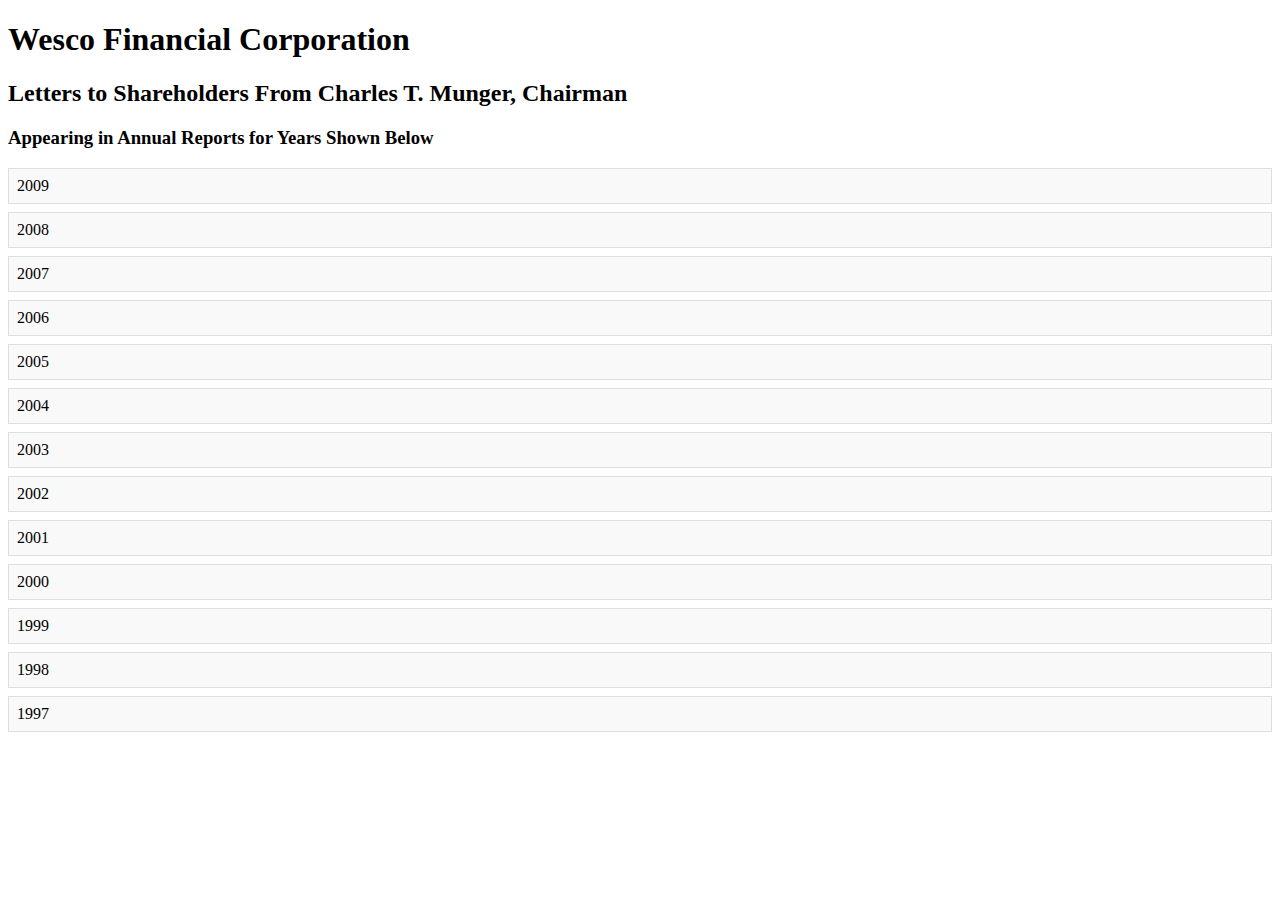
<file: shareholders.html>
<!DOCTYPE html>
<html lang="en">
<head>
    <meta charset="UTF-8">
    <meta name="viewport" content="width=device-width, initial-scale=1.0">
    <title>Wesco Financial Corporation - Letters to Shareholders</title>
    <style>
        ul {
            list-style-type: none;
            padding: 0;
            justify-content: center;
            align-items: center;
        }
        li {
            margin: 8px 0;
           
        }
        a {
            text-decoration: none;
            color: #000000;
            padding: 8px;
            display: block;
            border: 1px solid #ddd;
            background-color: #f9f9f9;
            transition: background-color 0.3s ease;
        }
        a:hover {
            background-color: #e0e0e0;
        }
    </style>
</head>
<body>
    <h1>Wesco Financial Corporation</h1>
    <h2>Letters to Shareholders From Charles T. Munger, Chairman</h2>
    <h3>Appearing in Annual Reports for Years Shown Below</h3>
    <ul>
        <li><a href="https://www.berkshirehathaway.com/wesco/cm2009.pdf">2009</a></li>
        <li><a href="https://www.berkshirehathaway.com/wesco/cm2008.pdf">2008</a></li>
        <li><a href="https://www.berkshirehathaway.com/wesco/cm2007.pdf">2007</a></li>
        <li><a href="https://www.berkshirehathaway.com/wesco/cm2006.pdfl">2006</a></li>
        <li><a href="https://www.berkshirehathaway.com/wesco/cm2005.pdf">2005</a></li>
        <li><a href="https://www.berkshirehathaway.com/wesco/cm2004.pdfl">2004</a></li>
        <li><a href="https://www.berkshirehathaway.com/wesco/cm2003.pdf">2003</a></li>
        <li><a href="https://www.berkshirehathaway.com/wesco/cm2002.pdf">2002</a></li>
        <li><a href="https://www.berkshirehathaway.com/wesco/cm2001.pdf">2001</a></li>
        <li><a href="https://www.berkshirehathaway.com/wesco/cm2000.pdf">2000</a></li>
        <li><a href="https://www.berkshirehathaway.com/wesco/cm1999.pdf">1999</a></li>
        <li><a href="https://www.berkshirehathaway.com/wesco/cm1998.pdf">1998</a></li>
        <li><a href="https://www.berkshirehathaway.com/wesco/cm1997.pdf">1997</a></li>
    </ul>
</body>
</html>
</file>
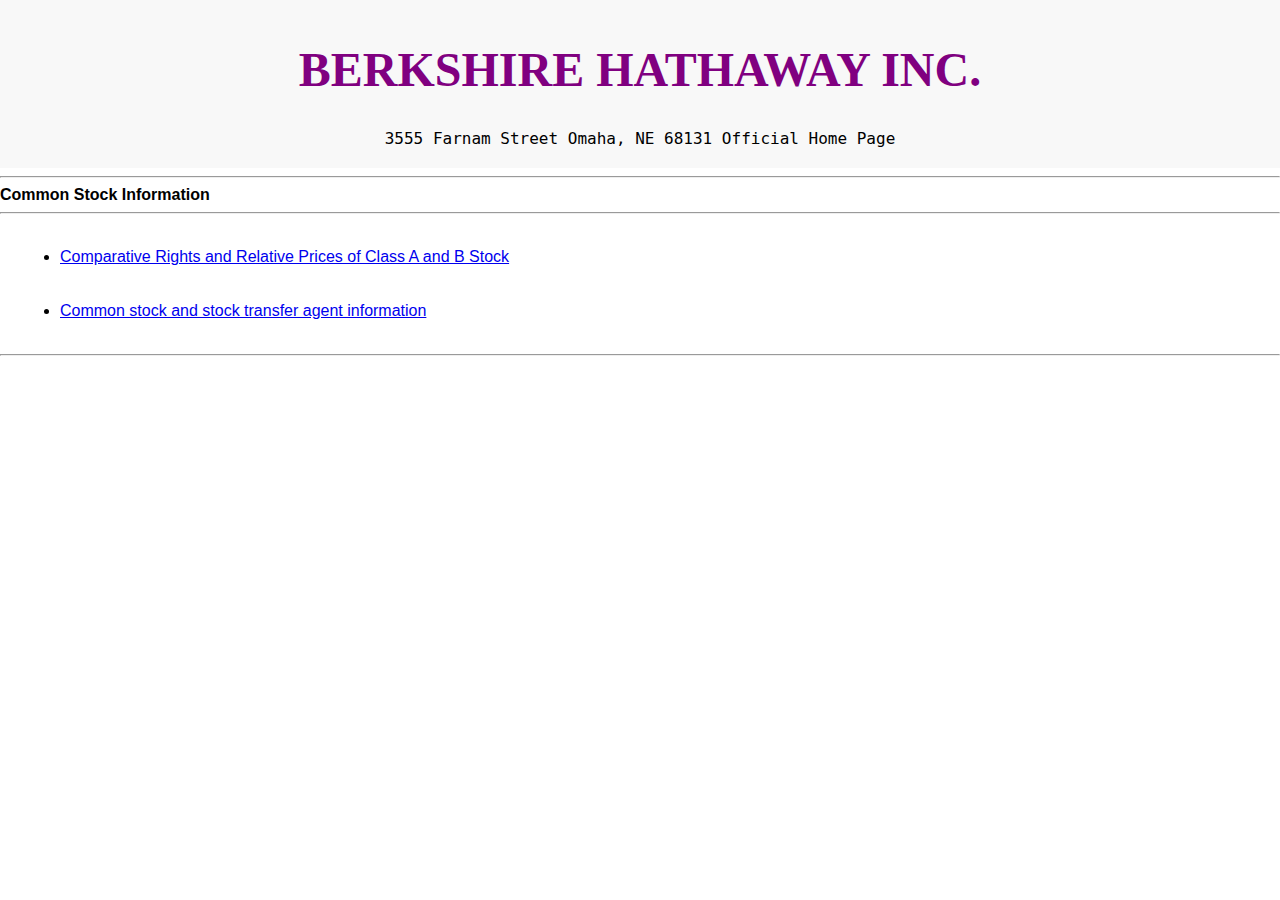
<file: stock.html>
<!DOCTYPE html>
<html lang="en">

<head>
    <meta charset="UTF-8">
    <meta name="viewport" content="width=device-width, initial-scale=1.0">
    <title>Common Stock Information</title>
    <link rel="stylesheet" href="style.css">
    <meta name="apple-mobile-web-app-status-bar-style" content="default" />
    <meta name="mobile-web-app-capable" content="yes" />
    <meta id="viewport" name="viewport"
        content="width=device-width, initial-scale=1, minimum-scale=1, maximum-scale=2, viewport-fit=cover" />
    <meta name="theme-color" content="#ffffff" />
    <link href="images/homepage/logo.png" rel="icon">
    <link href="images/homepage/logo.png" rel="apple-touch-icon">
</head>

<body>
    <header>
        <div class="head">
            <div class="data">
                <h1 class="bhi">BERKSHIRE HATHAWAY INC.</h1>
                <p class="bhi-text">3555 Farnam Street
                    Omaha, NE 68131
                    Official Home Page</p>
            </div>
        </div>
    </header>
    <hr>
   
            
        <b>Common Stock Information</b>
    </div>
    </nav>
</body>
<hr>
<ul><font size=3>
<br>
<li>
<A HREF="https://www.berkshirehathaway.com/brkshareholderinfo/compab.pdf">Comparative Rights and Relative Prices of Class A and B Stock</A>
</li>
<br><br>
<li>
<A HREF="https://www.berkshirehathaway.com/brkshareholderinfo/transferagentinfo.pdf">Common stock and stock transfer agent information</A>
</li>
<br>
</font>
</ul>
<hr>

<br><br>
</html>
</file>
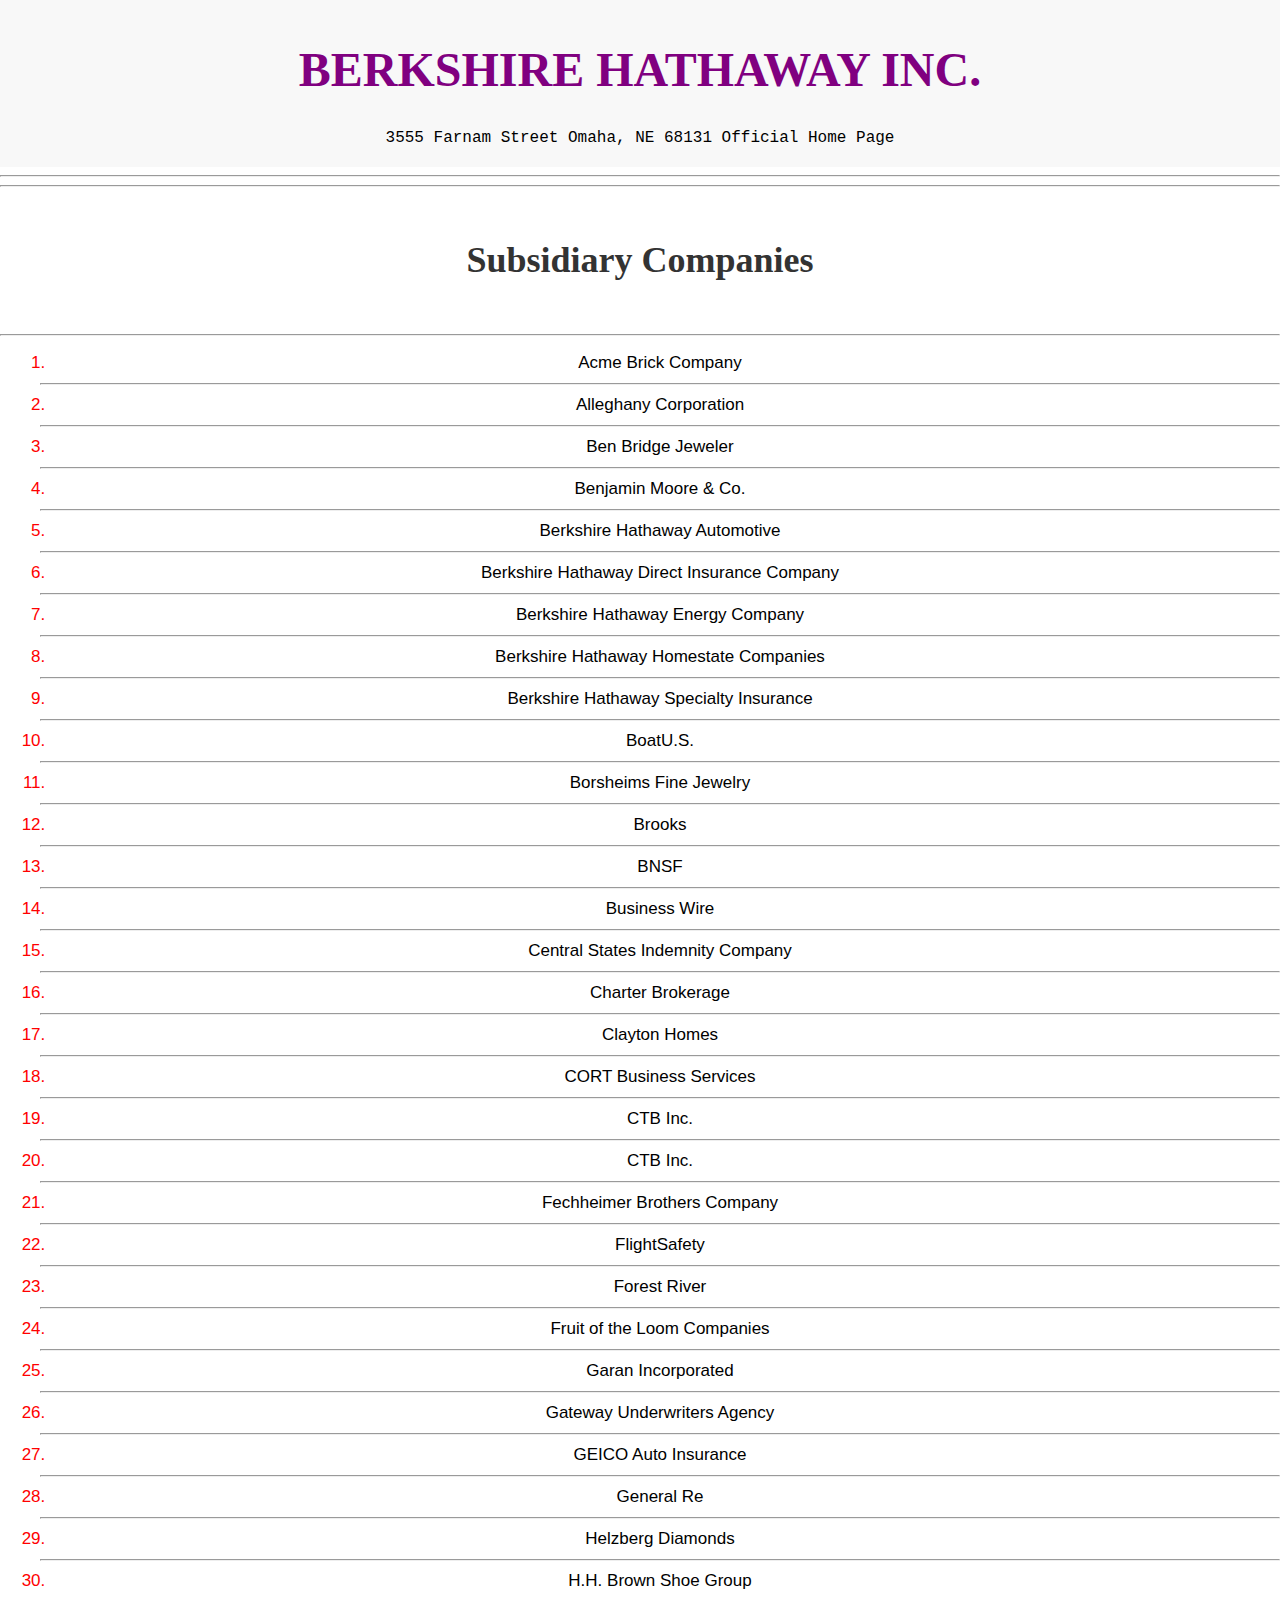
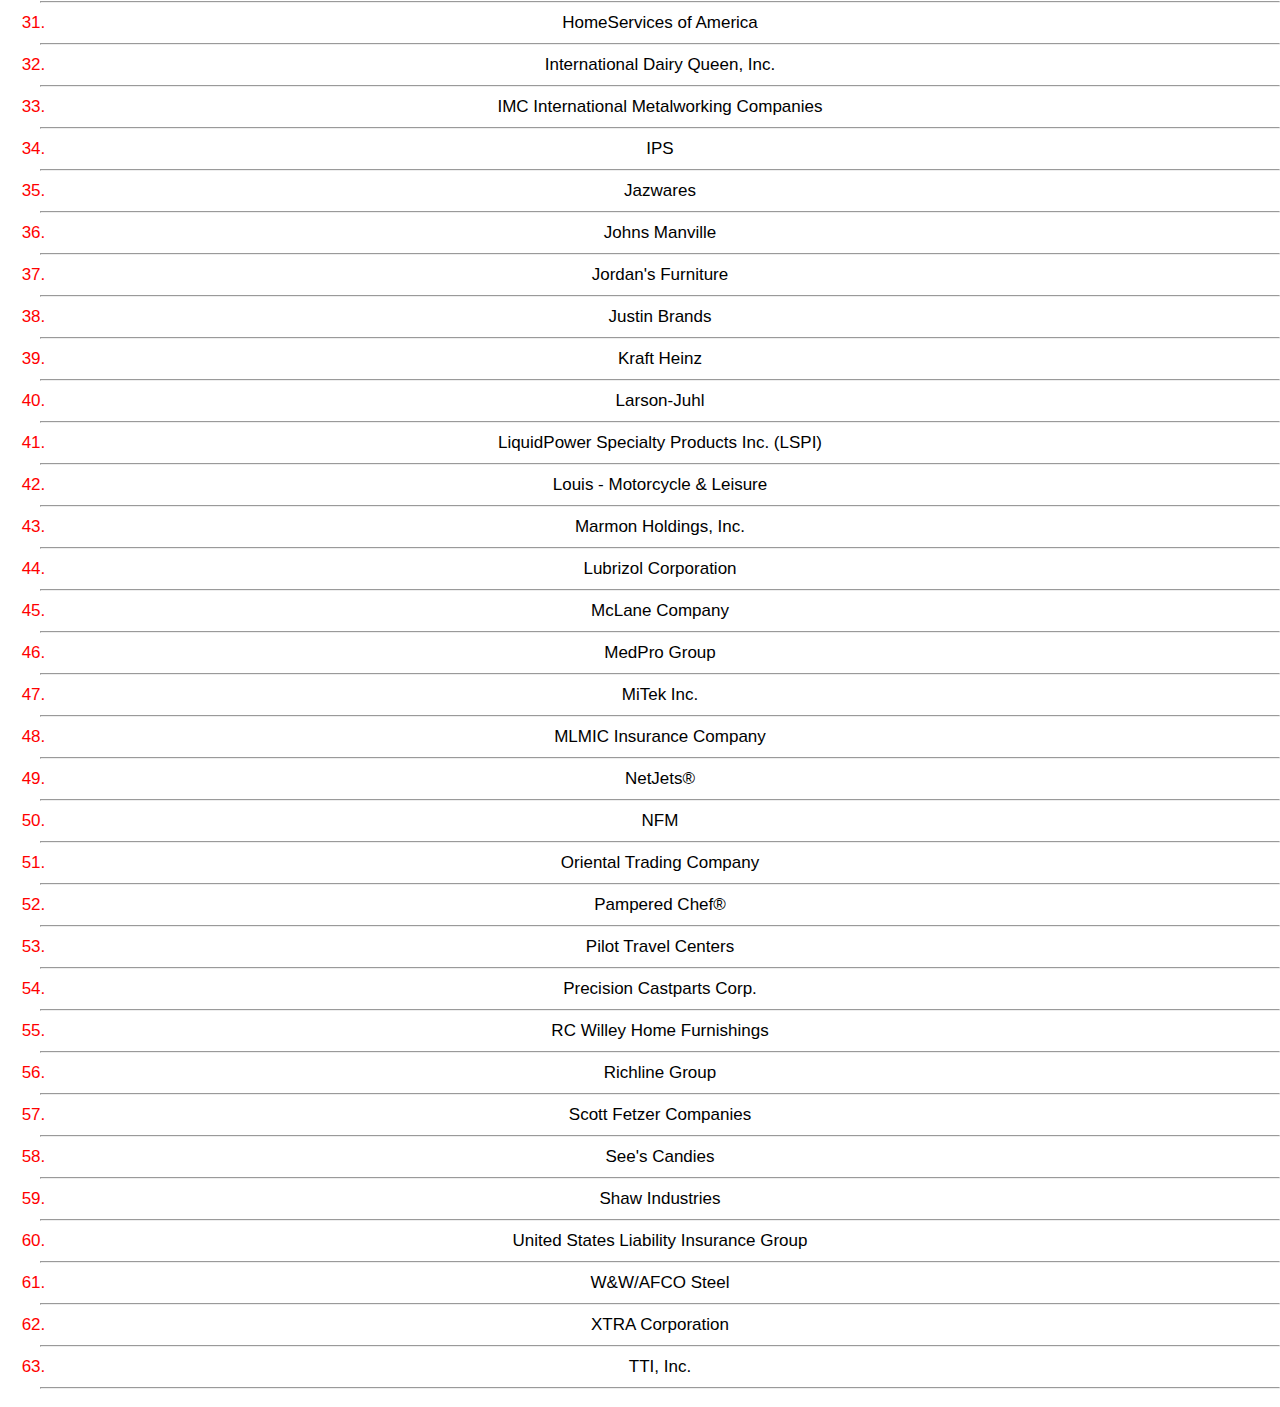
<file: susidiarycompany.html>
<!DOCTYPE html>
<html lang="en">

<head>
    <meta charset="UTF-8">
    <meta name="viewport" content="width=device-width, initial-scale=1.0">
    <title>Subsidiary Companies</title>
    <link rel="stylesheet" href="style.css">
    <meta name="apple-mobile-web-app-status-bar-style" content="default" />
    <meta name="mobile-web-app-capable" content="yes" />
    <meta id="viewport" name="viewport"
        content="width=device-width, initial-scale=1, minimum-scale=1, maximum-scale=2, viewport-fit=cover" />
    <meta name="theme-color" content="#ffffff" />
    <link href="images/homepage/logo.png" rel="icon">
    <link href="images/homepage/logo.png" rel="apple-touch-icon">
</head>

<body>
    <header>
        <div class="head">
            <div class="data">
                <h1 class="bhi">BERKSHIRE HATHAWAY INC.</h1>
                <p class="bhi-text">3555 Farnam Street
                    Omaha, NE 68131
                    Official Home Page</p>
            </div>
        </div>
    </header>
    <hr>
   
    <hr>
    <div class="company"><h1>Subsidiary Companies</h1></div>
    <hr>
    <div class="center-content">
        <ol>
            <li><a href="https://www.brick.com/">
                    Acme Brick Company</a></li>
            <hr>
            <li><a href="https://www.alleghany.com/about-alleghany/default.aspx">Alleghany Corporation</a></li>
            <hr>
            <li><a href="https://www.benbridge.com/">Ben Bridge Jeweler</a></li>
            <hr>
            <li><a href="https://www.benjaminmoore.com/en-us">Benjamin Moore & Co.</a></li>
            <hr>
            <li><a href="https://www.berkshirehathawayautomotive.com/">Berkshire Hathaway Automotive</a></li>
            <hr>
            <li><a href="https://threeinsurance.com/">Berkshire Hathaway Direct Insurance Company </a></li>
            <hr>
            <li><a href="https://www.brkenergy.com/">Berkshire Hathaway Energy Company</a></li>
            <hr>
            <li><a href="https://bhhc.com/">Berkshire Hathaway Homestate Companies</a></li>
            <hr>
            <li><a href="https://www.bhspecialty.com/">Berkshire Hathaway Specialty Insurance</a></li>
            <hr>
            <li><a href="https://www.boatus.com/">BoatU.S.</a></li>
            <hr>
            <li><a href="https://www.borsheims.com/">Borsheims Fine Jewelry</a></li>
            <hr>
            <li><a href="https://www.brooksrunning.com/en_us">Brooks</a></li>
            <hr>
            <li><a href="https://www.bnsf.com/">BNSF</a></li>
            <hr>
            <li><a href="https://www.businesswire.com/portal/site/home/">Business Wire</a></li>
            <hr>
            <li><a href="https://www.csi-omaha.com/wordfence-access-denied/">Central States Indemnity Company</a></li>
            <hr>
            <li><a href="https://charterbrokerage.net/">

                    Charter Brokerage
                </a></li>
            <hr>
            <li><a href="https://www.claytonhomes.com/">
                    Clayton Homes
                </a></li>
            <hr>
            <li><a href="https://www.cort.com/">
                    CORT Business Services
                </a></li>
            <hr>
            <li><a href="https://www.ctbinc.com/">

                    CTB Inc.
                </a></li>
            <hr>
            <li><a href="https://www.duracell.in/?ref=duracell.com">
                    CTB Inc.
                </a></li>
            <hr>
            <li><a href="https://www.fechheimer.com/">
                    Fechheimer Brothers Company
                </a></li>
            <hr>
            <li><a href="https://www.flightsafety.com/">
                    FlightSafety
                </a></li>
            <hr>
            <li><a href="https://www.forestriverinc.com/">
                    Forest River
                </a></li>
            <hr>
            <li><a href="https://www.fruit.com/">
                    Fruit of the Loom Companies
                </a></li>
            <hr>
            <li><a href="https://www.garanimals.com/">
                    Garan Incorporated
                </a></li>
            <hr>
            <li><a href="https://www.gua-stl.com/">
                    Gateway Underwriters Agency
                </a></li>
            <hr>
            <li><a href="https://www.geico.com/">
                    GEICO Auto Insurance
                </a></li>
            <hr>
            <li><a href="https://www.genre.com/int">
                    General Re
                </a></li>
            <hr>
            <li><a href="https://www.helzberg.com/">
                    Helzberg Diamonds
                </a></li>
            <hr>
            <li><a href="https://berkshirehathawayshoes.com/">
                    H.H. Brown Shoe Group
                </a></li>
            <hr>
            <li><a href="https://www.homeservices.com/">
                    HomeServices of America

                </a></li>
            <hr>
            <li><a href="https://www.dairyqueen.com/en-us/">
                    International Dairy Queen, Inc.
                </a></li>
            <hr>
            <li><a href="https://www.imc-companies.com/">
                    IMC International Metalworking Companies
                </a></li>
            <hr>
            <li><a href="https://www.ipsdb.com/">

                    IPS
                </a></li>
            <hr>
            <li><a href="https://www.jazwares.com/">

                    Jazwares
                </a></li>
            <hr>
            <li><a href="https://www.jm.com/">

                    Johns Manville
                </a></li>
            <hr>
            <li><a href="https://www.jordans.com/">

                    Jordan's Furniture
                </a></li>
            <hr>
            <li><a href="https://www.chippewaboots.com/">
                    Justin Brands
                </a></li>
            <hr>
            <li><a href="https://www.kraftheinzcompany.com/">

                    Kraft Heinz
                </a></li>
            <hr>
            <li><a href="https://www.larsonjuhl.com/en-US/">

                    Larson-Juhl
                </a></li>
            <hr>
            <li><a href="https://www.liquidpower.com/">

                    LiquidPower Specialty Products Inc. (LSPI)
                </a></li>
            <hr>
            <li><a href="https://www.louis-moto.com/en">
                    Louis - Motorcycle & Leisure
                </a></li>
            <hr>
            <li><a href="https://www.marmon.com/">

                    Marmon Holdings, Inc.

                </a></li>
            <hr>
            <li><a href="https://www.lubrizol.com/">
                    Lubrizol Corporation
                </a></li>
            <hr>
            <li><a href="https://www.mclaneco.com/">
                    McLane Company
                </a></li>
            <hr>

            <li><a href="https://www.medpro.com/">
                    MedPro Group
                </a></li>
            <hr>
            <li><a href="https://www.mii.com/">

                    MiTek Inc.
                </a></li>
            <hr>
            <li><a href="https://www.mlmic.com/">
                    MLMIC Insurance Company
                </a></li>
            <hr>
            <li><a href="https://www.netjets.com/en-gb/">

                    NetJets®
                </a></li>
            <hr>
            <li><a href="https://www.nfm.com/">
                    NFM
                </a></li>
            <hr>
            <li><a href="https://www.orientaltrading.com/">
                    Oriental Trading Company
                </a></li>
            <hr>
            <li><a href="https://www.pamperedchef.com/">

                    Pampered Chef®
                </a></li>
            <hr>
            <li><a href="https://pilotflyingj.com/">
                    Pilot Travel Centers
                </a></li>
            <hr>
            <li><a href="https://www.precast.com/">

                    Precision Castparts Corp.
                </a></li>
            <hr>
            <li><a href="http://www.rcwilley.com/">

                    RC Willey Home Furnishings
                </a></li>
            <hr>
            <li><a href="https://www.richlinegroup.com/">

                    Richline Group
                </a></li>
            <hr>
            <li><a href="https://www.adalet.com/">

                    Scott Fetzer Companies
                </a></li>
            <hr>
           
            <li><a href="https://www.sees.com/">

                    See's Candies
                </a></li>
            <hr>
            <li><a href="https://shawinc.com/">
                    Shaw Industries
                </a></li>
            <hr>
            <li><a href="https://www.usli.com/">
                    United States Liability Insurance Group
                </a></li>
            <hr>
            <li><a href="https://www.wwafcosteel.com/">

                    W&W/AFCO Steel
                </a></li>
            <hr>
            <li><a href="http://www.xtralease.com/  ">
                    XTRA Corporation
                </a></li>
            <hr>
            <li><a href="https://www.tti.com/content/ttiinc/en.html">

                    TTI, Inc.
                </a></li>
            <hr>

        </ol>
    </div>

</body>

</html>
</file>
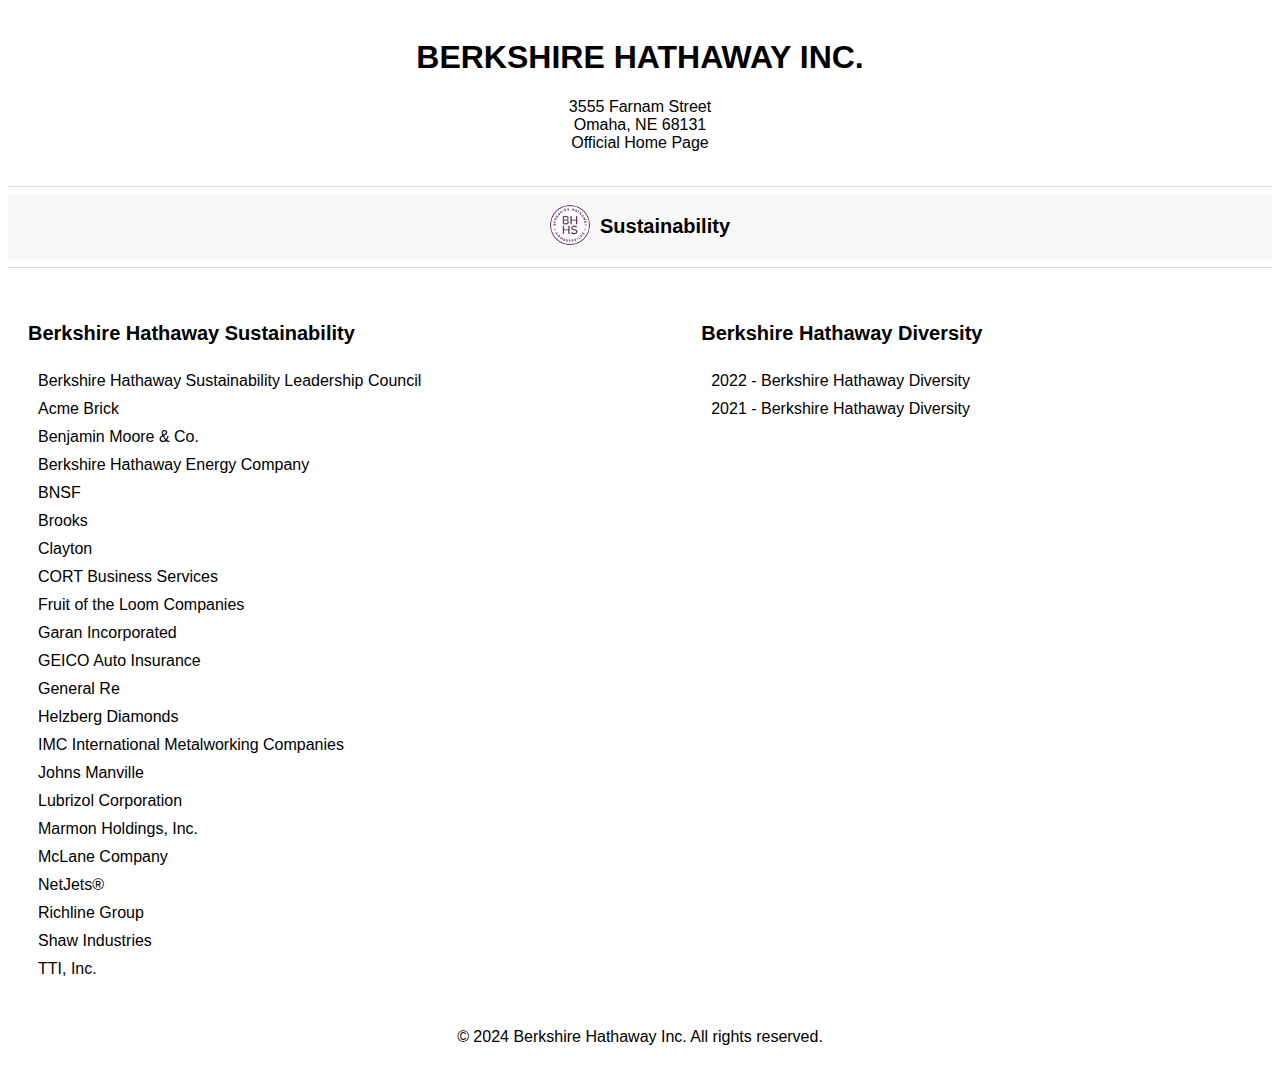
<file: sustainability.html>
<!DOCTYPE html>
<html lang="en">

<head>
    <meta charset="UTF-8">
    <meta name="viewport" content="width=device-width, initial-scale=1.0">
    <title>Sustainability</title>

    <meta name="apple-mobile-web-app-status-bar-style" content="default" />
    <meta name="mobile-web-app-capable" content="yes" />
    <meta id="viewport" name="viewport"
        content="width=device-width, initial-scale=1, minimum-scale=1, maximum-scale=2, viewport-fit=cover" />
    <meta name="theme-color" content="#ffffff" />
    <link href="images/homepage/logo.png" rel="icon">
    <link href="images/homepage/logo.png" rel="apple-touch-icon">
    <style>
        body {
            font-family: Arial, sans-serif;
        }

        .navbar {
            display: flex;
            align-items: center;
            justify-content: center;
            background-color: #f8f8f8;
            padding: 10px;
        }
        element.style {
    border-radius: 50%;
}
.logo img {
    height: 40px;
}

.img {
    overflow-clip-margin: content-box;
    overflow: clip;
}

        .logo {
            margin-right: 10px;
        }

        .navbar b {
            font-size: 20px;
        }

        header .head {
            text-align: center;
            padding: 10px;
        }

        .content {
            display: flex;
            justify-content: space-between;
            padding: 20px;
        }

        .content div {
            width: 45%;
        }

        .content h4 {
            font-size: 1.25rem;
        }

        .content a {
            display: block;
            margin-bottom: 10px;
            font-size: 1rem;
            color: #000;
            text-decoration: none;
        }

        .content li,a:hover {
            color: red;
        }
        .content li, a {
    text-decoration: none;
    color: black;
    
    /* text-align: center; */
    margin: 10px;
}

        hr {
            border: 0;
            height: 1px;
            background: #ddd;
        }

        footer {
            text-align: center;
            padding: 20px 0;
        }
    </style>
</head>

<body>
    <header>
        <div class="head">
            <div class="data">
                <h1 class="bhi">BERKSHIRE HATHAWAY INC.</h1>
                <p class="bhi-text">3555 Farnam Street<br> Omaha, NE 68131<br> Official Home Page</p>
            </div>
        </div>
    </header>
    <hr>
    <nav class="navbar">
        <div class="logo">
            <img src="images/homepage/logo.png" alt="Berkshire Hathaway Logo" style="border-radius: 50%;">
        </div>
        <b>Sustainability</b>
    </nav>
    <hr>
    <div class="content">
        <div>
            <h4>Berkshire Hathaway Sustainability</h4>
            <a href="https://www.berkshirehathaway.com/sustainability/brksustainabilityleadershipcouncilmay2021.pdf">Berkshire Hathaway Sustainability Leadership Council</a>
            <a href="http://brick.com/sustainability">Acme Brick</a>
            <a href="https://www.benjaminmoore.com/en-us/corporate-responsibility-sustainability">Benjamin Moore & Co.</a>
            <a href="https://www.brkenergy.com/esg-sustainability/governance">Berkshire Hathaway Energy Company</a>
            <a href="https://www.bnsf.com/in-the-community/environment/index.page">BNSF</a>
            <a href="https://www.brooksrunning.com/en_us/meet-brooks/running-transparency">Brooks</a>
            <a href="https://www.claytonhomes.com/about/sustainability/">Clayton</a>
            <a href="https://www.cort.com/sustainability">CORT Business Services</a>
            <a href="https://www.fotlinc.com/Sustainability/">Fruit of the Loom Companies</a>
            <a href="https://www.garanimals.com/our-story/sustainability/">Garan Incorporated</a>
            <a href="https://www.geico.com/about/in-the-community/">GEICO Auto Insurance</a>
            <a href="https://www.genre.com/us/aboutus/esg/">General Re</a>
            <a href="https://jobs.helzberg.com/about-us/corporate-responsibility/">Helzberg Diamonds</a>
            <a href="https://www.imc-companies.com/index.php/imc-sustainability-hp/">IMC International Metalworking Companies</a>
            <a href="https://www.jm.com/en/sustainability/">Johns Manville</a>
            <a href="https://www.lubrizol.com/Our-Company/Corporate-Report">Lubrizol Corporation</a>
            <a href="https://www.marmon.com/esg-responsibility-statement/">Marmon Holdings, Inc.</a>
            <a href="https://www.mclaneco.com/about/community/">McLane Company</a>
            <a href="https://www.netjets.com/en-us/sustainability">NetJets®</a>
            <a href="https://richlinegroup.com/richline-responsible/">Richline Group</a>
            <a href="https://shawinc.com/2022sustainabilityreport">Shaw Industries</a>
            <a href="https://www.tti.com/content/dam/tti-commons/sustainability/Global%20TTI%20and%20FOS%20Sustainability%20Report.pdf">TTI, Inc.</a>
        </div>
        <div>
            <h4>Berkshire Hathaway Diversity</h4>
            <a href="https://www.berkshirehathaway.com/sustainability/berkshire2022eeo1.pdf">2022 - Berkshire Hathaway Diversity</a>
            <a href="https://www.berkshirehathaway.com/sustainability/berkshire2021eeo1.pdf">2021 - Berkshire Hathaway Diversity</a>
        </div>
    </div>
    <footer>
        &copy; 2024 Berkshire Hathaway Inc. All rights reserved.
    </footer>
</body>

</html>
</file>
<file: style.css>
body {
    margin: 0;
    font-family: 'Montserrat', Arial, sans-serif;
}

.navbar {
    display: flex;
    justify-content: space-between;
    align-items: center;
    background-color: purple;
    padding: 10px 20px;
}

.logo img {
    height: 40px;
}

.nav-links {
    list-style: none;
    display: flex;
    margin: 0;
    padding: 0;
}

.nav-links li {
    margin-left: 20px;
}

.nav-links a {
    text-decoration: none;
    color: white !important;
    font-size: 16px;
    transition: color 0.3s ease;
}

.nav-links a:hover {
    color: lightgray;
}

.logo2 {
    border-radius: 50%;
    font-size: 4rem;
}

.bhi {
    display: flex;
    align-items: center;
    justify-content: center;
    font-family: Georgia, serif;
    color: purple;
    font-size: 3rem;
}

.bhi-text {
    display: flex;
    align-items: center;
    justify-content: center;
    font-family: monospace, serif;
    font-size: 1rem;
}

.image-info-container {
    display: flex;
    flex-direction: row;
    align-items: center;
    margin-bottom: 20px;
}

.image-info, .image-container {
    flex: 1;
    padding: 10px;
}

.image-container img {
    width: 100%;
    height: auto;
}

header,
footer {
    background-color: #f8f8f8;
    padding: 10px 20px;
    text-align: center;
}

h1,
h2 {
    color: #333;
}

p {
    margin: 10px 0;
}

ul {
    list-style-type: disc;
    margin-left: 20px;
}

.message-from-warren {
    padding: 20px 20px;
    font-size: 1rem;
    line-height: 1.6;
    margin-bottom: 20px;
    color: #333;
    background-color: #f5f5f5;
}

.message-from-warren h2 {
    font-size: 2.25rem;
    line-height: 1.2;
    margin-top: 50px;
    color: #333;
    text-align: center;
}

.scrollable-div {
    max-height: 400px;
    overflow-y: auto;
}

.services {
    display: flex;
    flex-wrap: wrap;
    justify-content: center;
    margin-top: 50px;
}

.service-card {
    flex: 1 0 20%;
    max-width: 25%;
    margin: 20px;
    padding: 20px;
    background-color: #fff;
    box-shadow: 0 0 10px rgba(0, 0, 0, 0.1);
    border-radius: 10px;
}

.service-card img {
    width: 100%;
    height: auto;
    border-radius: 10px 10px 0 0;
}

.service-card h3 {
    margin-top: 20px;
    font-size: 1.25rem;
    line-height: 1.6;
}

.service-card p {
    margin-top: 10px;
    font-size: 1rem;
    line-height: 1.6;
    color: #666;
}

.secvice-titile {
    font-size: 4rem;
    font-family: Georgia, 'Times New Roman', Times, serif;
    text-align: center;
}

.btn {
    display: inline-block;
    padding: 0.375rem 0.75rem;
    font-size: 1rem;
    line-height: 1.5;
    border-radius: 0.25rem;
    text-align: center;
    white-space: nowrap;
    vertical-align: middle;
    user-select: none;
    background-color: #007bff;
    border: 1px solid transparent;
    cursor: pointer;
    width: 100px;
}

.btn-primary {
    color: #fff;
    background-color: #007bff;
    border-color: #007bff;
}

.btn-primary:hover {
    color: #fff;
    background-color: #0056b3;
    border-color: #0056b3;
}

.visit {
    text-decoration: none !important;
    color: black !important;
}

.visit .vis {
    width: 70px;
    height: 20px;
    border: 2px solid green !important;
    text-align: center !important;
    background-color: green !important;
    color: white;
    border-radius: 10px;
    float: right !important;
}

.company {
    font-size: 18px;
    padding-top: 20px;
    padding-bottom: 20px;
    text-align: center;
    font-family: Georgia, 'Times New Roman', Times, serif;
    justify-content: center !important;
}

.center-content {
    font-size: 17px;
    width: 100%;
}

.center-content li, .center-content a {
    text-decoration: none;
    color: black;
    justify-content: center;
    text-align: center;
    margin: 10px;
}

.center-content li, .center-content a:hover {
    color: red;
}

.card1 {
    width: 100%;
    height: 500px;
}
</file>
